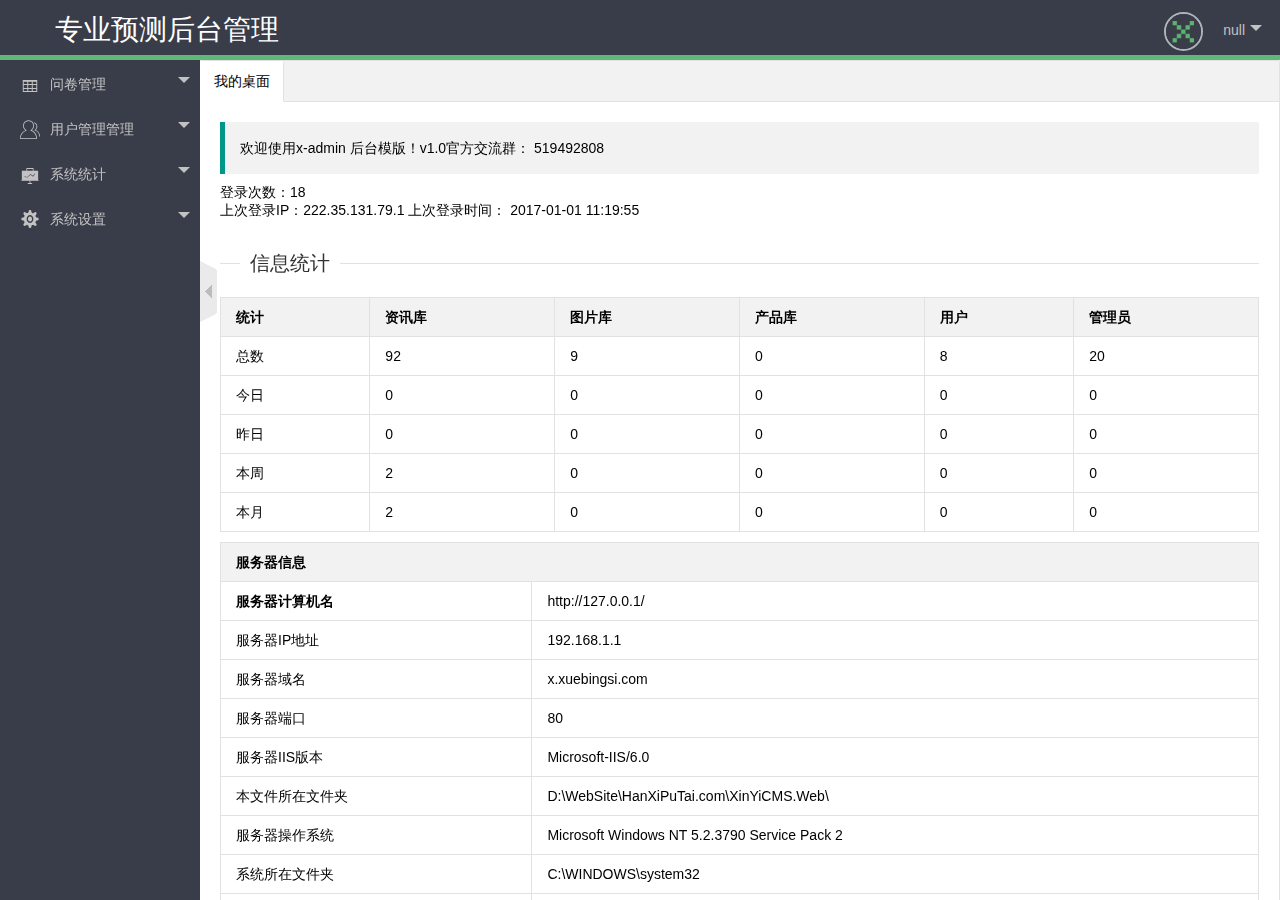
<file: src/main/resources/static/index.html>
<!DOCTYPE html>
<html>
    <head>
        <meta charset="utf-8">
        <title>
            专业预测后台管理
        </title>
        <meta name="renderer" content="webkit">
        <meta http-equiv="X-UA-Compatible" content="IE=edge,chrome=1">
        <meta name="viewport" content="width=device-width, initial-scale=1, maximum-scale=1">
        <link rel="shortcut icon" href="/favicon.ico" type="image/x-icon" />
        <meta name="apple-mobile-web-app-status-bar-style" content="black">
        <meta name="apple-mobile-web-app-capable" content="yes">
        <meta name="format-detection" content="telephone=no">
        <script type="text/javascript"src="./js/url.js"></script>
       <link rel="stylesheet" type="text/css" href="./newlayui/css/layui.css"media="all">
        
		<script src="./newlayui/layui.js"></script>
        <script src="http://libs.baidu.com/jquery/2.0.0/jquery.min.js"></script>
    
        <script src="https://code.jquery.com/jquery-3.1.1.min.js"></script>
        <link rel="stylesheet" href="./css/x-admin.css" media="all">
		
        <script>
        
      
		window.onload=function(){
		    var username = sessionStorage.getItem("username");
		    console.log(username);
            document.getElementById("user").innerHTML+=username;
		};

		
			
		

</script>
<script type="text/javascript">
   
	function loginOut(){
		layui.use('layer', function(){
			  var layer = layui.layer;
			  
			  layer.confirm("确认退出？",{btn: ['确认', '取消']},
					  function(index, layero){//确认按钮回调
				         
							$.ajax({
					            type: "GET",
					            url:   remoteUrl+"admin/loginOut" ,
					            data: {},
					            dataType: "json",
					            success: function(data){
					            	window.open("login.html","_self");
					            
					                
					            }
					        });
			  		  },
			  		function(index, layero){//取消按钮回调
			  			 
			  		  }
			  
			  
			  )
				
				
			  
			
			}); 
		
		}


</script>
    </head>
    <body>
        <div class="layui-layout layui-layout-admin">
            <div class="layui-header header header-demo">
                <div class="layui-main">
                    <a class="logo" href="./index.html">
                        专业预测后台管理
                    </a>
                    <ul class="layui-nav" lay-filter="">
                      <li class="layui-nav-item"><img src="./images/logo.png" class="layui-circle" style="border: 2px solid #A9B7B7;" width="35px" alt=""></li>
                      <li class="layui-nav-item">
                        <a href="javascript:;"id="user"></a>
                        <dl class="layui-nav-child"> <!-- 二级菜单 -->
                          <dd><a href="javascript:void(0)" onclick="loginOut()">退出</a></dd>
                        </dl>
                      </li>
                      <!-- <li class="layui-nav-item">
                        <a href="" title="消息">
                            <i class="layui-icon" style="top: 1px;">&#xe63a;</i>
                        </a>
                        </li> -->
                    
                    </ul>
                </div>
            </div>
            <div class="layui-side layui-bg-black x-side">
                <div class="layui-side-scroll">
                    <ul class="layui-nav layui-nav-tree site-demo-nav" lay-filter="side">





                        <li class="layui-nav-item">
                            <a class="javascript:;" href="javascript:;">
                                <i class="layui-icon" style="top: 3px;">&#xe62d;</i><cite>问卷管理</cite>
                            </a>
                            <dl class="layui-nav-child">

                                <dd class="">
                                    <a href="javascript:;" _href="./admin-list.html">
                                        <cite>问卷列表</cite>
                                    </a>
                                </dd>



                            </dl>
                        </li>
                       
                       
                        
                        
                         <li class="layui-nav-item">
                            <a class="javascript:;" href="javascript:;">
                                <i class="layui-icon" style="top: 3px;">&#xe770;</i><cite>用户管理管理</cite>
                            </a>
                            <dl class="layui-nav-child">

                                <dd class="">
                                    <a href="javascript:;" _href="./admin-lista0.html">
                                        <cite>普通用户</cite>
                                    </a>
                                </dd>
                            </dl>
                             <dl class="layui-nav-child">

                                 <dd class="">
                                     <a href="javascript:;" _href="./echarts2.html">
                                         <cite>管理员</cite>
                                     </a>
                                 </dd>
                             </dl>
                        </li>

                         
                        
                        
                        <li class="layui-nav-item">
                            <a class="javascript:;" href="javascript:;">
                                <i class="layui-icon" style="top: 3px;">&#xe629;</i><cite>系统统计</cite>
                            </a>
                            <dl class="layui-nav-child">
                                <dd class="">
                                    <a href="javascript:;" _href="./echarts1.html">
                                        <cite>拆线图</cite>
                                    </a>
                                </dd>
                                <dd class="">
                                    <a href="javascript:;" _href="./echarts2.html">
                                        <cite>柱状图</cite>
                                    </a>
                                </dd>
                                <dd class="">
                                    <a href="javascript:;" _href="./echarts3.html">
                                        <cite>地图</cite>
                                    </a>
                                </dd>
                                <dd class="">
                                    <a href="javascript:;" _href="./echarts4.html">
                                        <cite>饼图</cite>
                                    </a>
                                </dd>
                                <dd class="">
                                    <a href="javascript:;" _href="./echarts5.html">
                                        <cite>雷达图</cite>
                                    </a>
                                </dd>
                                <dd class="">
                                    <a href="javascript:;" _href="./echarts6.html">
                                        <cite>k线图</cite>
                                    </a>
                                </dd>
                                <dd class="">
                                    <a href="javascript:;" _href="./echarts7.html">
                                        <cite>热力图</cite>
                                    </a>
                                </dd>
                                <dd class="">
                                    <a href="javascript:;" _href="./echarts8.html">
                                        <cite>仪表图</cite>
                                    </a>
                                </dd>
                                <dd class="">
                                    <a href="http://echarts.baidu.com/examples.html" target="_blank" _href="./welcome.html">
                                        <cite>更多案例</cite>
                                    </a>
                                </dd>
                            </dl>
                        </li>
                        <li class="layui-nav-item">
                            <a class="javascript:;" href="javascript:;">
                                <i class="layui-icon" style="top: 3px;">&#xe614;</i><cite>系统设置</cite>
                            </a>
                            <dl class="layui-nav-child">
                                <dd class="">
                                    <a href="javascript:;" _href="./sys-set.html">
                                        <cite>系统设置</cite>
                                    </a>
                                </dd>
                                <dd class="">
                                    <a href="javascript:;" _href="./sys-data.html">
                                        <cite>数字字典</cite>
                                    </a>
                                </dd>
                                <dd class="">
                                    <a href="javascript:;" _href="./sys-shield.html">
                                        <cite>屏蔽词</cite>
                                    </a>
                                </dd>
                                <dd class="">
                                    <a href="javascript:;" _href="./sys-log.html">
                                        <cite>系统日志</cite>
                                    </a>
                                </dd>
                                <dd class="">
                                    <a href="javascript:;" _href="./sys-link.html">
                                        <cite>友情链接</cite>
                                    </a>
                                </dd>
                                <dd class="">
                                    <a href="javascript:;" _href="./sys-qq.html">
                                        <cite>第三方登录</cite>
                                    </a>
                                </dd>
                            </dl>
                        </li>
                        <li class="layui-nav-item" style="height: 30px; text-align: center">
                        </li>
                    </ul>
                </div>

            </div>
            <div class="layui-tab layui-tab-card site-demo-title x-main" lay-filter="x-tab" lay-allowclose="true">
                <div class="x-slide_left"></div>
                <ul class="layui-tab-title">
                    <li class="layui-this">
                        我的桌面
                        <i class="layui-icon layui-unselect layui-tab-close">ဆ</i>
                    </li>
                </ul>
                <div class="layui-tab-content site-demo site-demo-body">
                    <div class="layui-tab-item layui-show">
                        <iframe frameborder="0" src="./welcome.html" class="x-iframe"></iframe>
                    </div>
                </div>
            </div>
            <div class="site-mobile-shade">
            </div>
        </div>
        <script src="./lib/layui/layui.js" charset="utf-8"></script>
        <script src="./js/x-admin.js"></script>
        <script>
        var _hmt = _hmt || [];
        (function() {
          var hm = document.createElement("script");
          hm.src = "https://hm.baidu.com/hm.js?b393d153aeb26b46e9431fabaf0f6190";
          var s = document.getElementsByTagName("script")[0]; 
          s.parentNode.insertBefore(hm, s);
        })();
        </script>
    </body>
</html>
</file>
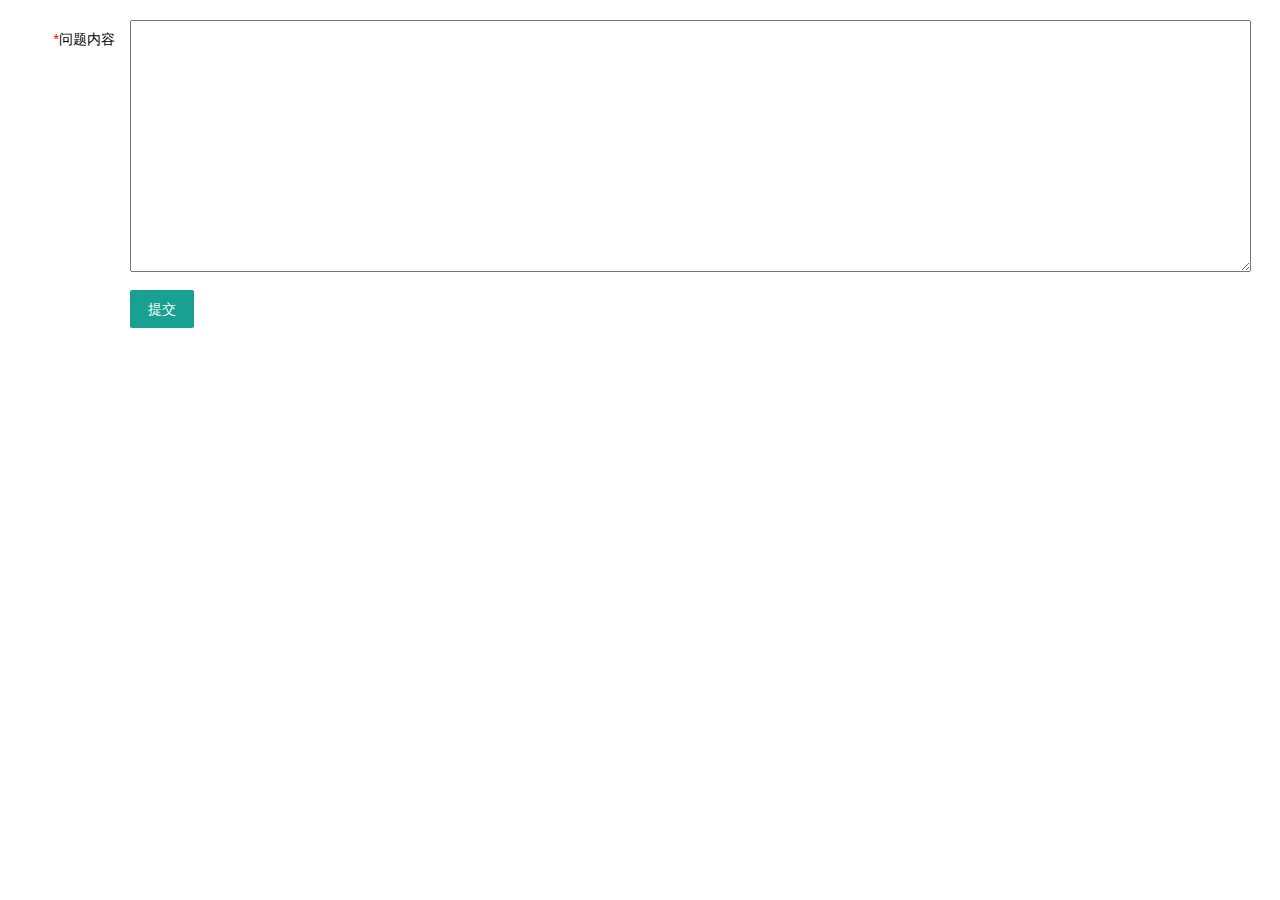
<file: src/main/resources/static/admin-add.html>
<!DOCTYPE html>
<html>

<head>
    <meta charset="utf-8">
    <title>
        X-admin v1.0
    </title>
    <meta name="renderer" content="webkit">
    <meta http-equiv="X-UA-Compatible" content="IE=edge,chrome=1">
    <meta name="viewport" content="width=device-width, initial-scale=1, maximum-scale=1">
    <meta name="apple-mobile-web-app-status-bar-style" content="black">
    <meta name="apple-mobile-web-app-capable" content="yes">
    <meta name="format-detection" content="telephone=no">
    <link rel="stylesheet" href="./css/x-admin.css" media="all">
    <script type="text/javascript"src="./js/url.js"></script>
</head>

<body>

<div class="x-body">
    <form class="layui-form">

        <input id="id" type="hidden" name="id">

        <div class="layui-form-item">
            <label for="question" class="layui-form-label">
                <span class="x-red">*</span>问题内容
            </label>
            <div class="layui-input-block">
                <textarea id="question"  name="question" type="text/plain" style="width:99%;height:250px"></textarea>
            </div>

        </div>
        <div class="layui-form-item">
            <label for="L_repass" class="layui-form-label">
            </label>
            <button  class="layui-btn" lay-filter="save" lay-submit="">
                提交
            </button>
        </div>
    </form>
</div>
<script src="./lib/layui/layui.js" charset="utf-8">
</script>
<script src="./js/x-layui.js" charset="utf-8">
</script>
<script>
    layui.use(['form','layer'], function(){
        $ = layui.jquery;
        var form = layui.form()
            ,layer = layui.layer;



        //监听提交
        form.on('submit(save)', function(data){

            $.ajax({
                type: "POST",
                url:  remoteUrl+"/admin/insertQuestion",
                contentType:"application/json;charset=utf-8",
                data: JSON.stringify(data.field),
                dataType: "json",
                success: function(res){

                    if(res.code==200) {
                        layer.alert("添加成功", {icon: 6},function () {
                            var table=parent.layui.table;
                            table.reload('admin-list', {
                                url:remoteUrl+"/admin/getQuestions"
                                ,where: {
                                    name:$("#flag").attr("name")
                                }
                            });
                            // 获得frame索引
                            var index = parent.layer.getFrameIndex(window.name);
                            //关闭当前frame
                            parent.layer.close(index);
                        });
                    }
                    else {
                        layer.alert(res.msg,function () {
                            // 获得frame索引
                            var index = parent.layer.getFrameIndex(window.name);
                            //关闭当前frame
                            parent.layer.close(index);
                        });
                    }
                }
            });
            return false;
        });


    });
</script>
<script>
    var _hmt = _hmt || [];
    (function() {
        var hm = document.createElement("script");
        hm.src = "https://hm.baidu.com/hm.js?b393d153aeb26b46e9431fabaf0f6190";
        var s = document.getElementsByTagName("script")[0];
        s.parentNode.insertBefore(hm, s);
    })();
</script>
</body>

</html>
</file>
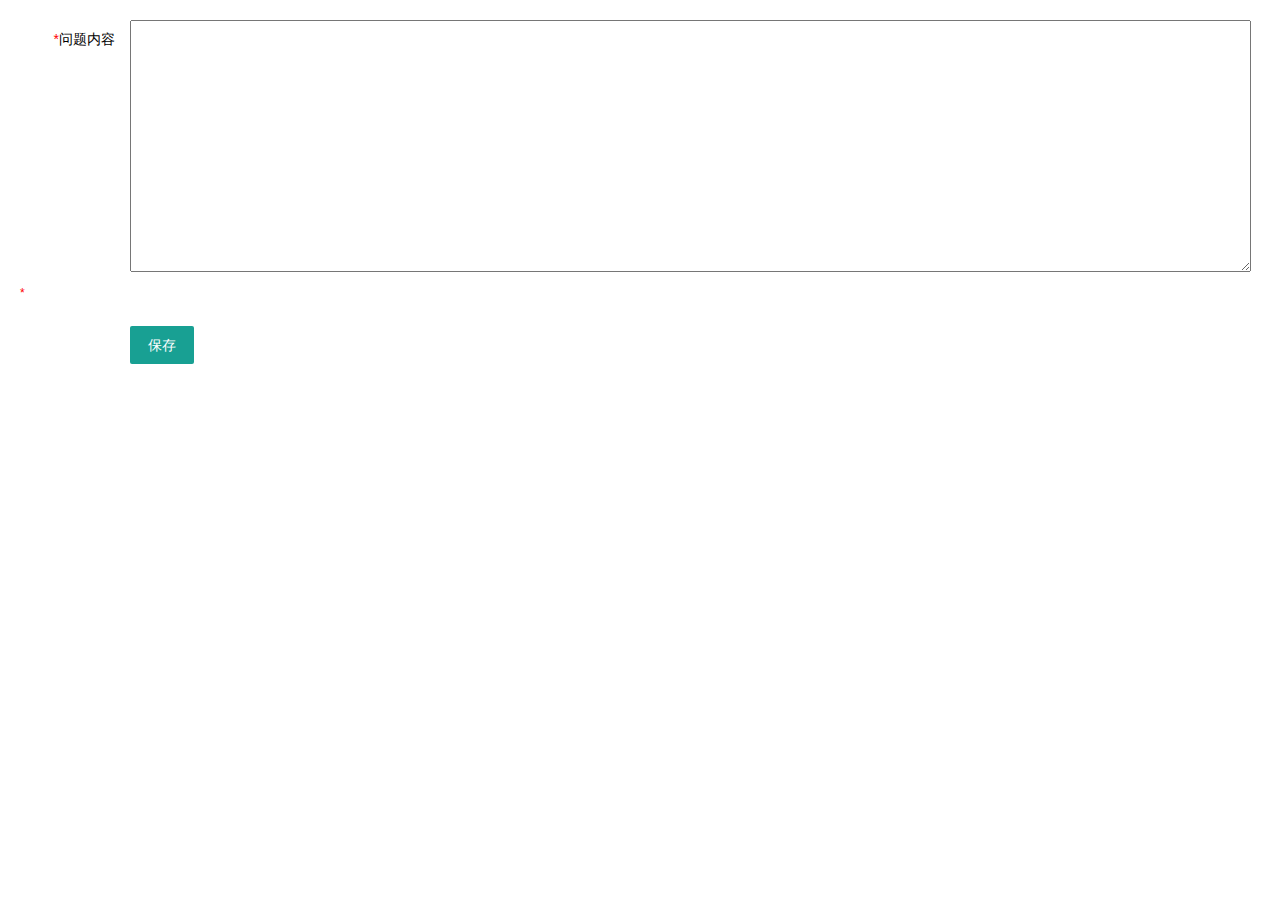
<file: src/main/resources/static/admin-edit.html>
<!DOCTYPE html>
<html>
    
    <head>
        <meta charset="utf-8">
        <title>
            X-admin v1.0
        </title>
        <meta name="renderer" content="webkit">
        <meta http-equiv="X-UA-Compatible" content="IE=edge,chrome=1">
        <meta name="viewport" content="width=device-width, initial-scale=1, maximum-scale=1">
        <meta name="apple-mobile-web-app-status-bar-style" content="black">
        <meta name="apple-mobile-web-app-capable" content="yes">
        <meta name="format-detection" content="telephone=no">
        <link rel="stylesheet" href="./css/x-admin.css" media="all">
        <script type="text/javascript"src="./js/url.js"></script>
    </head>
    
    <body>

        <div class="x-body">
            <form class="layui-form">

                <input id="id" type="hidden" name="id">


                <div class="layui-form-item">
                    <label for="question" class="layui-form-label">
                        <span class="x-red">*</span>问题内容
                    </label>
                    <div class="layui-input-block">
                        <textarea id="question"  name="question" type="text/plain" style="width:99%;height:250px"></textarea>
                    </div>
                    <div class="layui-form-mid layui-word-aux">
                        <span class="x-red">*</span>
                    </div>
                </div>


                


                <div class="layui-form-item">
                    <label for="L_repass" class="layui-form-label">
                    </label>
                    <button  class="layui-btn" lay-filter="save" lay-submit="">
                        保存
                    </button>
                </div>
            </form>
        </div>
        <script src="./lib/layui/layui.js" charset="utf-8">
        </script>
        <script src="./js/x-layui.js" charset="utf-8">
        </script>
        <script>
            layui.use(['form','layer'], function(){
                $ = layui.jquery;
                var form = layui.form()
                    ,layer = layui.layer;
              //监听提交
              form.on('submit(save)', function(data){
                  $.ajax({
                      type: "POST",
                      url:  remoteUrl+"/admin/updateQuestion",
                      contentType:"application/json;charset=utf-8",
                      data: JSON.stringify(data.field),
                      dataType: "json",
                      success: function(res){

                          if(res.code==200) {
                              layer.alert("修改成功", {icon: 6},function () {
                                  var table=parent.layui.table;
                                  table.reload('admin-list', {
                                      url:remoteUrl+"admin/getQuestions"
                                      ,where: {
                                          name:$("#flag").attr("name")
                                      }
                                  });
                                  // 获得frame索引
                                  var index = parent.layer.getFrameIndex(window.name);
                                  //关闭当前frame
                                  parent.layer.close(index);
                              });
                          }
                          else {
                              layer.alert(res.msg,function () {
                                  // 获得frame索引
                                  var index = parent.layer.getFrameIndex(window.name);
                                  //关闭当前frame
                                  parent.layer.close(index);
                              });
                          }
                      }
                  });
                  return false;
              });
            });
              
              

        </script>
        <script>
        var _hmt = _hmt || [];
        (function() {
          var hm = document.createElement("script");
          hm.src = "https://hm.baidu.com/hm.js?b393d153aeb26b46e9431fabaf0f6190";
          var s = document.getElementsByTagName("script")[0]; 
          s.parentNode.insertBefore(hm, s);
        })();
        </script>
    </body>

</html>
</file>
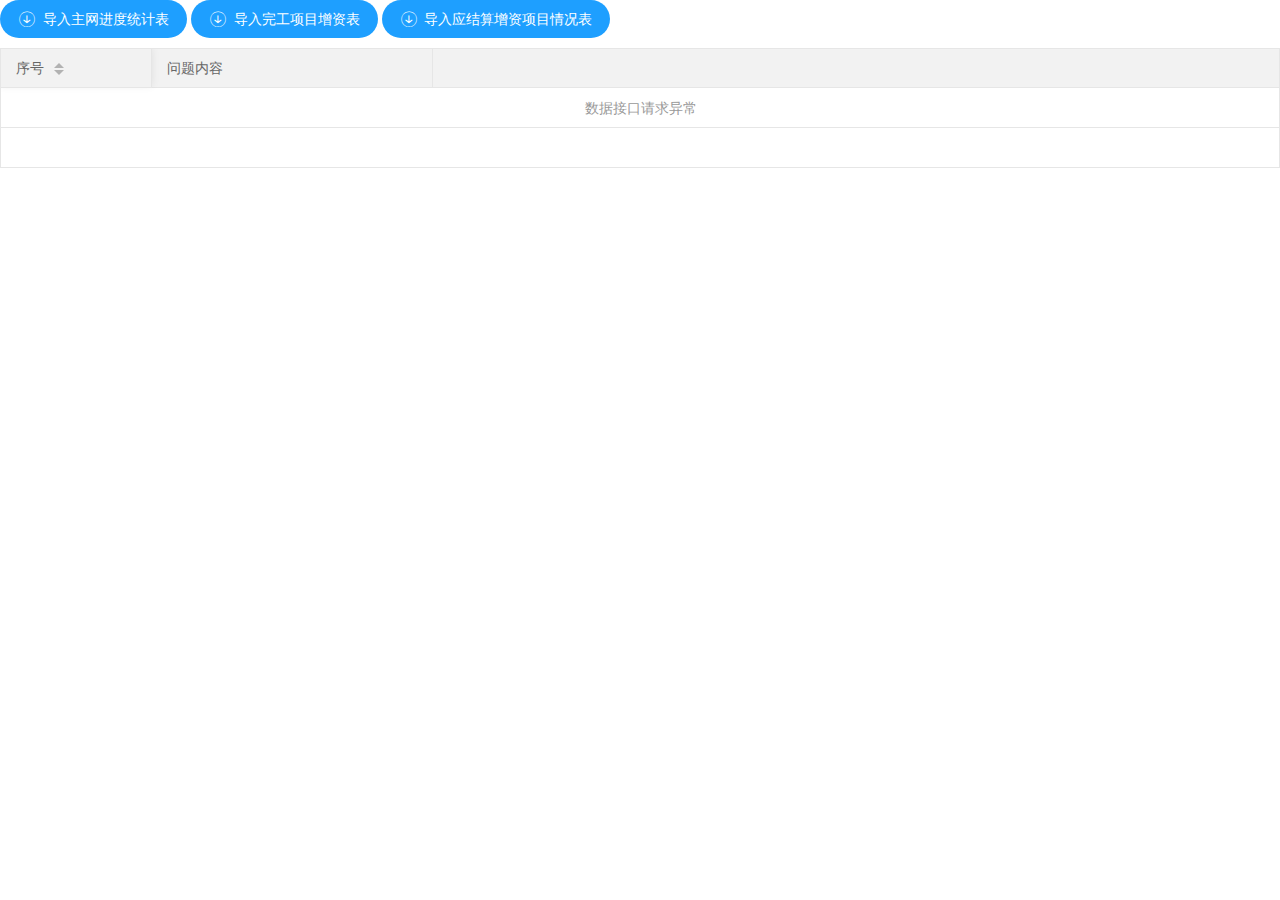
<file: src/main/resources/static/admin-lista0.html>
<!DOCTYPE html>
<html>
<head>
  <meta charset="utf-8">
  <title>layui</title>
  <meta name="renderer" content="webkit">
  <meta http-equiv="X-UA-Compatible" content="IE=edge,chrome=1">
  <meta name="viewport" content="width=device-width, initial-scale=1, maximum-scale=1">
  <link rel="stylesheet" type="text/css" href="./newlayui/css/layui.css"media="all">
<script src="./newlayui/layui.js"></script>
 <script type="text/javascript"src="./js/url.js"></script>
  <!-- 注意：如果你直接复制所有代码到本地，上述css路径需要改成你本地的 -->
    <script>
	function exportPoint() {
		window.location.href=remoteUrl+"project/exportworkPoint.do"
	
		
	}

</script>
<script>
layui.use('upload', function(){
  var upload = layui.upload;
  var layer = layui.layer;
  //执行实例
  var uploadInst = upload.render({
    elem: '#uploadExcel' //绑定元素
   
   ,before: function(obj){ //obj参数包含的信息，跟 choose回调完全一致，可参见上文。
    		 layer.load(); //上传loading
    }
/*     ,before:function(obj){
    	layer.load(
    		2,
    		{shade:false};)
    } */
    ,url: remoteUrl+'oriMilestone/import.do' //上传接口
    ,accept: 'file' //普通文件
    ,multiple: true
    ,done: function(res){
      layer.closeAll('loading'); //关闭loading
      if(res.code==0){
    	  layer.alert("导入成功");
          reload();
      }else{
    	  layer.alert("导入失败，确认选择excel文件正确");
      }
      
    	 
    }
    ,error: function(){
    	 layer.closeAll('loading'); //关闭loading
      layer.alert("导入失败，请确认选的是excel文件")
    }
  });
  var uploadInst = upload.render({
	    elem: '#uploadExcel2' //绑定元素
	   
	   ,before: function(obj){ //obj参数包含的信息，跟 choose回调完全一致，可参见上文。
	    		 layer.load(); //上传loading
	    }
	/*     ,before:function(obj){
	    	layer.load(
	    		2,
	    		{shade:false};)
	    } */
	    ,url: remoteUrl+'mainbuild/imports.do' //上传接口
	    ,accept: 'file' //普通文件
	    ,multiple: true
	    ,done: function(res){
	      layer.closeAll('loading'); //关闭loading
	      if(res.code==0){
	    	  layer.alert("导入成功");
	          reload();
	      }else{
	    	  layer.alert("导入失败，确认选择excel文件正确");
	      }
	      
	    	 
	    }
	    ,error: function(){
	    	 layer.closeAll('loading'); //关闭loading
	      layer.alert("导入失败，请确认选的是excel文件")
	    }
	  });

  var uploadInst = upload.render({
	    elem: '#uploadExcel3' //绑定元素
	   
	   ,before: function(obj){ //obj参数包含的信息，跟 choose回调完全一致，可参见上文。
	    		 layer.load(); //上传loading
	    }
	/*     ,before:function(obj){
	    	layer.load(
	    		2,
	    		{shade:false};)
	    } */
	    ,url: remoteUrl+'mainbuild/importe.do' //上传接口
	    ,accept: 'file' //普通文件
	    ,multiple: true
	    ,done: function(res){
	      layer.closeAll('loading'); //关闭loading
	      if(res.code==0){
	    	  layer.alert("导入成功");
	          reload();
	      }else{
	    	  layer.alert("导入失败，确认选择excel文件正确");
	      }
	      
	    	 
	    }
	    ,error: function(){
	    	 layer.closeAll('loading'); //关闭loading
	      layer.alert("导入失败，请确认选的是excel文件")
	    }
	  });
});
</script>
</head>
<body> 
<button class="layui-btn layui-btn-normal  layui-btn-radius" onclick="importEXcel()"id="uploadExcel">
  <i class="layui-icon">&#xe601;</i> 导入主网进度统计表
</button>
<button class="layui-btn layui-btn-normal  layui-btn-radius" onclick="importEXcel2()"id="uploadExcel2">
  <i class="layui-icon">&#xe601;</i> 导入完工项目增资表
</button>

<button class="layui-btn layui-btn-normal  layui-btn-radius" onclick="importEXcel3()"id="uploadExcel3">
  <i class="layui-icon">&#xe601;</i> 导入应结算增资项目情况表
</button>


 
<table class="layui-hide" id="demo" ></table> 
               
          

<!-- 注意：如果你直接复制所有代码到本地，上述js路径需要改成你本地的 -->
<script>
function reload() {
	 var table = layui.table;
	    table.reload('demo', {
	    	  url: remoteUrl+'milestone/milepoint.do'
	    	  ,where: {} //设定异步数据接口的额外参数
	    	  //,height: 300
	    	})
	
};

layui.use('table', function(){
  var table = layui.table;
  
  //方法级渲染
  table.render({
    elem: '#demo'
    ,url: remoteUrl+'admin/getQuestions' //数据接口
    ,page: true
    ,limits:['10']
    	 ,cols: [[ //表头
    		 {field: 'id', title: '序号', width:150, sort: true, fixed: 'left'}
    	     
    	      ,{field: 'question', title: '问题内容', width:280}
    	      
    	    ]]
    ,id: 'demo'
   
  
  });
  
  var $ = layui.$, active = {
    reload: function(){
      var demoReload = $('#demoReload');
      
      //执行重载
      table.reload('demo', {
      
        where: {
          key: {
            id: demoReload.val()
          }
        }
      });
    }
  };
  
  $('.demoTable .layui-btn').on('click', function(){
    var type = $(this).data('type');
    active[type] ? active[type].call(this) : '';
  });
});
</script>

</body>
</html>
</file>
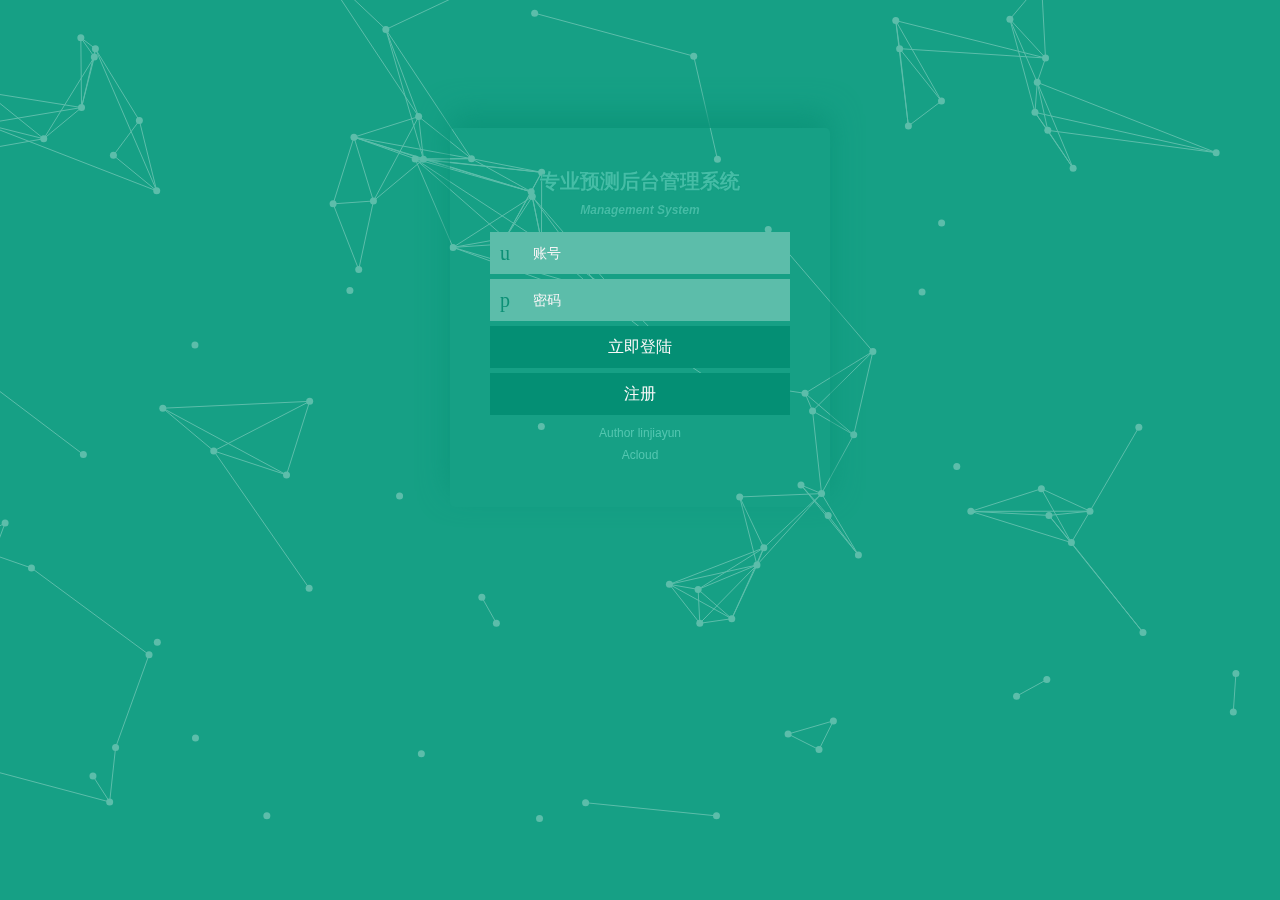
<file: src/main/resources/static/login.html>
<!DOCTYPE html>
<html>
<head>
<meta charset="utf-8"/>
<title>后台登录</title>
<meta name="author" content="DeathGhost" />
<link rel="stylesheet" type="text/css" href="./css/style.css" tppabs="css/style.css" />
<script type="text/javascript"src="./js/url.js"></script>
<style>
body{height:100%;background:#16a085;overflow:hidden;}
canvas{z-index:-1;position:absolute;}
</style>
<script src="./js/jquery.js"></script>
<script src="https://code.jquery.com/jquery-3.1.1.min.js"></script>
<script src="./js/verificationNumbers.js" tppabs="js/verificationNumbers.js"></script>
<script src="./js/Particleground.js" tppabs="js/Particleground.js"></script>
<link rel="stylesheet" type="text/css" href="./newlayui/css/layui.css"media="all">
<script src="./newlayui/layui.js"></script>

<script>
$(document).ready(function() {
  //粒子背景特效
  $('body').particleground({
    dotColor: '#5cbdaa',
    lineColor: '#5cbdaa'
  });
  //验证码
  createCode();
  //测试提交，对接程序删除即可
  $(".submit_btn").click(function(){
	  location.href="javascrpt:;"/*tpa=http://***index.html*/;
	  });
});
</script>
</head>
<body>
<dl class="admin_login">
 <dt>
  <strong>专业预测后台管理系统</strong>
  <em>Management System</em>
 </dt>
 <dd class="user_icon">
  <input type="text" placeholder="账号" class="login_txtbx" id="userName"/>
 </dd>
 <dd class="pwd_icon">
  <input type="password" placeholder="密码" class="login_txtbx" id="password"/>
 </dd>

 <dd>
  <input type="button" value="立即登陆" class="submit_btn" onclick="put();"/>
 </dd>
 <dd>
  <input type="button" value="注册" class="submit_btn" onclick="location.href='register.html';"/>
 </dd>
 <dd>
  <p>Author linjiayun</p>
  <p>Acloud</p>
 </dd>
</dl>
</body>
</html>
</file>
<file: src/main/resources/static/newlayui/css/layui.css>
/** layui-v2.3.0 MIT License By https://www.layui.com */
 .layui-inline,img{display:inline-block;vertical-align:middle}.layui-rate,li{list-style:none}h1,h2,h3,h4,h5,h6{font-weight:400}.layui-edge,.layui-header,.layui-inline,.layui-main{position:relative}.layui-btn,.layui-edge,.layui-inline,img{vertical-align:middle}.layui-btn,.layui-disabled,.layui-icon,.layui-unselect{-webkit-user-select:none;-ms-user-select:none;-moz-user-select:none}blockquote,body,button,dd,div,dl,dt,form,h1,h2,h3,h4,h5,h6,input,li,ol,p,pre,td,textarea,th,ul{margin:0;padding:0;-webkit-tap-highlight-color:rgba(0,0,0,0)}a:active,a:hover{outline:0}img{border:none}table{border-collapse:collapse;border-spacing:0}h4,h5,h6{font-size:100%}button,input,optgroup,option,select,textarea{font-family:inherit;font-size:inherit;font-style:inherit;font-weight:inherit;outline:0}pre{white-space:pre-wrap;white-space:-moz-pre-wrap;white-space:-pre-wrap;white-space:-o-pre-wrap;word-wrap:break-word}body{line-height:24px;font:14px Helvetica Neue,Helvetica,PingFang SC,\5FAE\8F6F\96C5\9ED1,Tahoma,Arial,sans-serif}hr{height:1px;margin:10px 0;border:0;clear:both}a{color:#333;text-decoration:none}a:hover{color:#777}a cite{font-style:normal;*cursor:pointer}.layui-border-box,.layui-border-box *{box-sizing:border-box}.layui-box,.layui-box *{box-sizing:content-box}.layui-clear{clear:both;*zoom:1}.layui-clear:after{content:'\20';clear:both;*zoom:1;display:block;height:0}.layui-inline{*display:inline;*zoom:1}.layui-edge{display:inline-block;width:0;height:0;border-width:6px;border-style:dashed;border-color:transparent;overflow:hidden}.layui-edge-top{top:-4px;border-bottom-color:#999;border-bottom-style:solid}.layui-edge-right{border-left-color:#999;border-left-style:solid}.layui-edge-bottom{top:2px;border-top-color:#999;border-top-style:solid}.layui-edge-left{border-right-color:#999;border-right-style:solid}.layui-elip{text-overflow:ellipsis;overflow:hidden;white-space:nowrap}.layui-disabled,.layui-disabled:hover{color:#d2d2d2!important;cursor:not-allowed!important}.layui-circle{border-radius:100%}.layui-show{display:block!important}.layui-hide{display:none!important}@font-face{font-family:layui-icon;src:url(../font/iconfont.eot?v=230);src:url(../font/iconfont.eot?v=230#iefix) format('embedded-opentype'),url(../font/iconfont.svg?v=230#iconfont) format('svg'),url(../font/iconfont.woff?v=230) format('woff'),url(../font/iconfont.ttf?v=230) format('truetype')}.layui-icon{font-family:layui-icon!important;font-size:16px;font-style:normal;-webkit-font-smoothing:antialiased;-moz-osx-font-smoothing:grayscale}.layui-icon-reply-fill:before{content:"\e611"}.layui-icon-set-fill:before{content:"\e614"}.layui-icon-menu-fill:before{content:"\e60f"}.layui-icon-search:before{content:"\e615"}.layui-icon-share:before{content:"\e641"}.layui-icon-set-sm:before{content:"\e620"}.layui-icon-engine:before{content:"\e628"}.layui-icon-close:before{content:"\1006"}.layui-icon-close-fill:before{content:"\1007"}.layui-icon-chart-screen:before{content:"\e629"}.layui-icon-star:before{content:"\e600"}.layui-icon-circle-dot:before{content:"\e617"}.layui-icon-chat:before{content:"\e606"}.layui-icon-release:before{content:"\e609"}.layui-icon-list:before{content:"\e60a"}.layui-icon-chart:before{content:"\e62c"}.layui-icon-ok-circle:before{content:"\1005"}.layui-icon-layim-theme:before{content:"\e61b"}.layui-icon-table:before{content:"\e62d"}.layui-icon-right:before{content:"\e602"}.layui-icon-left:before{content:"\e603"}.layui-icon-cart-simple:before{content:"\e698"}.layui-icon-face-cry:before{content:"\e69c"}.layui-icon-face-smile:before{content:"\e6af"}.layui-icon-survey:before{content:"\e6b2"}.layui-icon-tree:before{content:"\e62e"}.layui-icon-upload-circle:before{content:"\e62f"}.layui-icon-add-circle:before{content:"\e61f"}.layui-icon-download-circle:before{content:"\e601"}.layui-icon-templeate-1:before{content:"\e630"}.layui-icon-util:before{content:"\e631"}.layui-icon-face-surprised:before{content:"\e664"}.layui-icon-edit:before{content:"\e642"}.layui-icon-speaker:before{content:"\e645"}.layui-icon-down:before{content:"\e61a"}.layui-icon-file:before{content:"\e621"}.layui-icon-layouts:before{content:"\e632"}.layui-icon-rate-half:before{content:"\e6c9"}.layui-icon-add-circle-fine:before{content:"\e608"}.layui-icon-prev-circle:before{content:"\e633"}.layui-icon-read:before{content:"\e705"}.layui-icon-404:before{content:"\e61c"}.layui-icon-carousel:before{content:"\e634"}.layui-icon-help:before{content:"\e607"}.layui-icon-code-circle:before{content:"\e635"}.layui-icon-water:before{content:"\e636"}.layui-icon-username:before{content:"\e66f"}.layui-icon-find-fill:before{content:"\e670"}.layui-icon-about:before{content:"\e60b"}.layui-icon-location:before{content:"\e715"}.layui-icon-up:before{content:"\e619"}.layui-icon-pause:before{content:"\e651"}.layui-icon-date:before{content:"\e637"}.layui-icon-layim-uploadfile:before{content:"\e61d"}.layui-icon-delete:before{content:"\e640"}.layui-icon-play:before{content:"\e652"}.layui-icon-top:before{content:"\e604"}.layui-icon-friends:before{content:"\e612"}.layui-icon-refresh-3:before{content:"\e9aa"}.layui-icon-ok:before{content:"\e605"}.layui-icon-layer:before{content:"\e638"}.layui-icon-face-smile-fine:before{content:"\e60c"}.layui-icon-dollar:before{content:"\e659"}.layui-icon-group:before{content:"\e613"}.layui-icon-layim-download:before{content:"\e61e"}.layui-icon-picture-fine:before{content:"\e60d"}.layui-icon-link:before{content:"\e64c"}.layui-icon-diamond:before{content:"\e735"}.layui-icon-log:before{content:"\e60e"}.layui-icon-rate-solid:before{content:"\e67a"}.layui-icon-fonts-del:before{content:"\e64f"}.layui-icon-unlink:before{content:"\e64d"}.layui-icon-fonts-clear:before{content:"\e639"}.layui-icon-triangle-r:before{content:"\e623"}.layui-icon-circle:before{content:"\e63f"}.layui-icon-radio:before{content:"\e643"}.layui-icon-align-center:before{content:"\e647"}.layui-icon-align-right:before{content:"\e648"}.layui-icon-align-left:before{content:"\e649"}.layui-icon-loading-1:before{content:"\e63e"}.layui-icon-return:before{content:"\e65c"}.layui-icon-fonts-strong:before{content:"\e62b"}.layui-icon-upload:before{content:"\e67c"}.layui-icon-dialogue:before{content:"\e63a"}.layui-icon-video:before{content:"\e6ed"}.layui-icon-headset:before{content:"\e6fc"}.layui-icon-cellphone-fine:before{content:"\e63b"}.layui-icon-add-1:before{content:"\e654"}.layui-icon-face-smile-b:before{content:"\e650"}.layui-icon-fonts-html:before{content:"\e64b"}.layui-icon-form:before{content:"\e63c"}.layui-icon-cart:before{content:"\e657"}.layui-icon-camera-fill:before{content:"\e65d"}.layui-icon-tabs:before{content:"\e62a"}.layui-icon-fonts-code:before{content:"\e64e"}.layui-icon-fire:before{content:"\e756"}.layui-icon-set:before{content:"\e716"}.layui-icon-fonts-u:before{content:"\e646"}.layui-icon-triangle-d:before{content:"\e625"}.layui-icon-tips:before{content:"\e702"}.layui-icon-picture:before{content:"\e64a"}.layui-icon-more-vertical:before{content:"\e671"}.layui-icon-flag:before{content:"\e66c"}.layui-icon-loading:before{content:"\e63d"}.layui-icon-fonts-i:before{content:"\e644"}.layui-icon-refresh-1:before{content:"\e666"}.layui-icon-rmb:before{content:"\e65e"}.layui-icon-home:before{content:"\e68e"}.layui-icon-user:before{content:"\e770"}.layui-icon-notice:before{content:"\e667"}.layui-icon-login-weibo:before{content:"\e675"}.layui-icon-voice:before{content:"\e688"}.layui-icon-upload-drag:before{content:"\e681"}.layui-icon-login-qq:before{content:"\e676"}.layui-icon-snowflake:before{content:"\e6b1"}.layui-icon-file-b:before{content:"\e655"}.layui-icon-template:before{content:"\e663"}.layui-icon-auz:before{content:"\e672"}.layui-icon-console:before{content:"\e665"}.layui-icon-app:before{content:"\e653"}.layui-icon-prev:before{content:"\e65a"}.layui-icon-website:before{content:"\e7ae"}.layui-icon-next:before{content:"\e65b"}.layui-icon-component:before{content:"\e857"}.layui-icon-more:before{content:"\e65f"}.layui-icon-login-wechat:before{content:"\e677"}.layui-icon-shrink-right:before{content:"\e668"}.layui-icon-spread-left:before{content:"\e66b"}.layui-icon-camera:before{content:"\e660"}.layui-icon-note:before{content:"\e66e"}.layui-icon-refresh:before{content:"\e669"}.layui-icon-female:before{content:"\e661"}.layui-icon-male:before{content:"\e662"}.layui-icon-password:before{content:"\e673"}.layui-icon-senior:before{content:"\e674"}.layui-icon-theme:before{content:"\e66a"}.layui-icon-tread:before{content:"\e6c5"}.layui-icon-praise:before{content:"\e6c6"}.layui-icon-star-fill:before{content:"\e658"}.layui-icon-rate:before{content:"\e67b"}.layui-icon-template-1:before{content:"\e656"}.layui-icon-vercode:before{content:"\e679"}.layui-icon-cellphone:before{content:"\e678"}.layui-icon-screen-full:before{content:"\e622"}.layui-icon-screen-restore:before{content:"\e758"}.layui-main{width:1140px;margin:0 auto}.layui-header{z-index:1000;height:60px}.layui-header a:hover{transition:all .5s;-webkit-transition:all .5s}.layui-side{position:fixed;left:0;top:0;bottom:0;z-index:999;width:200px;overflow-x:hidden}.layui-side-scroll{position:relative;width:220px;height:100%;overflow-x:hidden}.layui-body{position:absolute;left:200px;right:0;top:0;bottom:0;z-index:998;width:auto;overflow:hidden;overflow-y:auto;box-sizing:border-box}.layui-layout-body{overflow:hidden}.layui-layout-admin .layui-header{background-color:#23262E}.layui-layout-admin .layui-side{top:60px;width:200px;overflow-x:hidden}.layui-layout-admin .layui-body{top:60px;bottom:44px}.layui-layout-admin .layui-main{width:auto;margin:0 15px}.layui-layout-admin .layui-footer{position:fixed;left:200px;right:0;bottom:0;height:44px;line-height:44px;padding:0 15px;background-color:#eee}.layui-layout-admin .layui-logo{position:absolute;left:0;top:0;width:200px;height:100%;line-height:60px;text-align:center;color:#009688;font-size:16px}.layui-layout-admin .layui-header .layui-nav{background:0 0}.layui-layout-left{position:absolute!important;left:200px;top:0}.layui-layout-right{position:absolute!important;right:0;top:0}.layui-container{position:relative;margin:0 auto;padding:0 15px;box-sizing:border-box}.layui-fluid{position:relative;margin:0 auto;padding:0 15px}.layui-row:after,.layui-row:before{content:'';display:block;clear:both}.layui-col-lg1,.layui-col-lg10,.layui-col-lg11,.layui-col-lg12,.layui-col-lg2,.layui-col-lg3,.layui-col-lg4,.layui-col-lg5,.layui-col-lg6,.layui-col-lg7,.layui-col-lg8,.layui-col-lg9,.layui-col-md1,.layui-col-md10,.layui-col-md11,.layui-col-md12,.layui-col-md2,.layui-col-md3,.layui-col-md4,.layui-col-md5,.layui-col-md6,.layui-col-md7,.layui-col-md8,.layui-col-md9,.layui-col-sm1,.layui-col-sm10,.layui-col-sm11,.layui-col-sm12,.layui-col-sm2,.layui-col-sm3,.layui-col-sm4,.layui-col-sm5,.layui-col-sm6,.layui-col-sm7,.layui-col-sm8,.layui-col-sm9,.layui-col-xs1,.layui-col-xs10,.layui-col-xs11,.layui-col-xs12,.layui-col-xs2,.layui-col-xs3,.layui-col-xs4,.layui-col-xs5,.layui-col-xs6,.layui-col-xs7,.layui-col-xs8,.layui-col-xs9{position:relative;display:block;box-sizing:border-box}.layui-col-xs1,.layui-col-xs10,.layui-col-xs11,.layui-col-xs12,.layui-col-xs2,.layui-col-xs3,.layui-col-xs4,.layui-col-xs5,.layui-col-xs6,.layui-col-xs7,.layui-col-xs8,.layui-col-xs9{float:left}.layui-col-xs1{width:8.33333333%}.layui-col-xs2{width:16.66666667%}.layui-col-xs3{width:25%}.layui-col-xs4{width:33.33333333%}.layui-col-xs5{width:41.66666667%}.layui-col-xs6{width:50%}.layui-col-xs7{width:58.33333333%}.layui-col-xs8{width:66.66666667%}.layui-col-xs9{width:75%}.layui-col-xs10{width:83.33333333%}.layui-col-xs11{width:91.66666667%}.layui-col-xs12{width:100%}.layui-col-xs-offset1{margin-left:8.33333333%}.layui-col-xs-offset2{margin-left:16.66666667%}.layui-col-xs-offset3{margin-left:25%}.layui-col-xs-offset4{margin-left:33.33333333%}.layui-col-xs-offset5{margin-left:41.66666667%}.layui-col-xs-offset6{margin-left:50%}.layui-col-xs-offset7{margin-left:58.33333333%}.layui-col-xs-offset8{margin-left:66.66666667%}.layui-col-xs-offset9{margin-left:75%}.layui-col-xs-offset10{margin-left:83.33333333%}.layui-col-xs-offset11{margin-left:91.66666667%}.layui-col-xs-offset12{margin-left:100%}@media screen and (max-width:768px){.layui-hide-xs{display:none!important}.layui-show-xs-block{display:block!important}.layui-show-xs-inline{display:inline!important}.layui-show-xs-inline-block{display:inline-block!important}}@media screen and (min-width:768px){.layui-container{width:750px}.layui-hide-sm{display:none!important}.layui-show-sm-block{display:block!important}.layui-show-sm-inline{display:inline!important}.layui-show-sm-inline-block{display:inline-block!important}.layui-col-sm1,.layui-col-sm10,.layui-col-sm11,.layui-col-sm12,.layui-col-sm2,.layui-col-sm3,.layui-col-sm4,.layui-col-sm5,.layui-col-sm6,.layui-col-sm7,.layui-col-sm8,.layui-col-sm9{float:left}.layui-col-sm1{width:8.33333333%}.layui-col-sm2{width:16.66666667%}.layui-col-sm3{width:25%}.layui-col-sm4{width:33.33333333%}.layui-col-sm5{width:41.66666667%}.layui-col-sm6{width:50%}.layui-col-sm7{width:58.33333333%}.layui-col-sm8{width:66.66666667%}.layui-col-sm9{width:75%}.layui-col-sm10{width:83.33333333%}.layui-col-sm11{width:91.66666667%}.layui-col-sm12{width:100%}.layui-col-sm-offset1{margin-left:8.33333333%}.layui-col-sm-offset2{margin-left:16.66666667%}.layui-col-sm-offset3{margin-left:25%}.layui-col-sm-offset4{margin-left:33.33333333%}.layui-col-sm-offset5{margin-left:41.66666667%}.layui-col-sm-offset6{margin-left:50%}.layui-col-sm-offset7{margin-left:58.33333333%}.layui-col-sm-offset8{margin-left:66.66666667%}.layui-col-sm-offset9{margin-left:75%}.layui-col-sm-offset10{margin-left:83.33333333%}.layui-col-sm-offset11{margin-left:91.66666667%}.layui-col-sm-offset12{margin-left:100%}}@media screen and (min-width:992px){.layui-container{width:970px}.layui-hide-md{display:none!important}.layui-show-md-block{display:block!important}.layui-show-md-inline{display:inline!important}.layui-show-md-inline-block{display:inline-block!important}.layui-col-md1,.layui-col-md10,.layui-col-md11,.layui-col-md12,.layui-col-md2,.layui-col-md3,.layui-col-md4,.layui-col-md5,.layui-col-md6,.layui-col-md7,.layui-col-md8,.layui-col-md9{float:left}.layui-col-md1{width:8.33333333%}.layui-col-md2{width:16.66666667%}.layui-col-md3{width:25%}.layui-col-md4{width:33.33333333%}.layui-col-md5{width:41.66666667%}.layui-col-md6{width:50%}.layui-col-md7{width:58.33333333%}.layui-col-md8{width:66.66666667%}.layui-col-md9{width:75%}.layui-col-md10{width:83.33333333%}.layui-col-md11{width:91.66666667%}.layui-col-md12{width:100%}.layui-col-md-offset1{margin-left:8.33333333%}.layui-col-md-offset2{margin-left:16.66666667%}.layui-col-md-offset3{margin-left:25%}.layui-col-md-offset4{margin-left:33.33333333%}.layui-col-md-offset5{margin-left:41.66666667%}.layui-col-md-offset6{margin-left:50%}.layui-col-md-offset7{margin-left:58.33333333%}.layui-col-md-offset8{margin-left:66.66666667%}.layui-col-md-offset9{margin-left:75%}.layui-col-md-offset10{margin-left:83.33333333%}.layui-col-md-offset11{margin-left:91.66666667%}.layui-col-md-offset12{margin-left:100%}}@media screen and (min-width:1200px){.layui-container{width:1170px}.layui-hide-lg{display:none!important}.layui-show-lg-block{display:block!important}.layui-show-lg-inline{display:inline!important}.layui-show-lg-inline-block{display:inline-block!important}.layui-col-lg1,.layui-col-lg10,.layui-col-lg11,.layui-col-lg12,.layui-col-lg2,.layui-col-lg3,.layui-col-lg4,.layui-col-lg5,.layui-col-lg6,.layui-col-lg7,.layui-col-lg8,.layui-col-lg9{float:left}.layui-col-lg1{width:8.33333333%}.layui-col-lg2{width:16.66666667%}.layui-col-lg3{width:25%}.layui-col-lg4{width:33.33333333%}.layui-col-lg5{width:41.66666667%}.layui-col-lg6{width:50%}.layui-col-lg7{width:58.33333333%}.layui-col-lg8{width:66.66666667%}.layui-col-lg9{width:75%}.layui-col-lg10{width:83.33333333%}.layui-col-lg11{width:91.66666667%}.layui-col-lg12{width:100%}.layui-col-lg-offset1{margin-left:8.33333333%}.layui-col-lg-offset2{margin-left:16.66666667%}.layui-col-lg-offset3{margin-left:25%}.layui-col-lg-offset4{margin-left:33.33333333%}.layui-col-lg-offset5{margin-left:41.66666667%}.layui-col-lg-offset6{margin-left:50%}.layui-col-lg-offset7{margin-left:58.33333333%}.layui-col-lg-offset8{margin-left:66.66666667%}.layui-col-lg-offset9{margin-left:75%}.layui-col-lg-offset10{margin-left:83.33333333%}.layui-col-lg-offset11{margin-left:91.66666667%}.layui-col-lg-offset12{margin-left:100%}}.layui-col-space1{margin:-.5px}.layui-col-space1>*{padding:.5px}.layui-col-space3{margin:-1.5px}.layui-col-space3>*{padding:1.5px}.layui-col-space5{margin:-2.5px}.layui-col-space5>*{padding:2.5px}.layui-col-space8{margin:-3.5px}.layui-col-space8>*{padding:3.5px}.layui-col-space10{margin:-5px}.layui-col-space10>*{padding:5px}.layui-col-space12{margin:-6px}.layui-col-space12>*{padding:6px}.layui-col-space15{margin:-7.5px}.layui-col-space15>*{padding:7.5px}.layui-col-space18{margin:-9px}.layui-col-space18>*{padding:9px}.layui-col-space20{margin:-10px}.layui-col-space20>*{padding:10px}.layui-col-space22{margin:-11px}.layui-col-space22>*{padding:11px}.layui-col-space25{margin:-12.5px}.layui-col-space25>*{padding:12.5px}.layui-col-space30{margin:-15px}.layui-col-space30>*{padding:15px}.layui-btn,.layui-input,.layui-select,.layui-textarea,.layui-upload-button{outline:0;-webkit-appearance:none;transition:all .3s;-webkit-transition:all .3s;box-sizing:border-box}.layui-elem-quote{margin-bottom:10px;padding:15px;line-height:22px;border-left:5px solid #009688;border-radius:0 2px 2px 0;background-color:#f2f2f2}.layui-quote-nm{border-style:solid;border-width:1px 1px 1px 5px;background:0 0}.layui-elem-field{margin-bottom:10px;padding:0;border-width:1px;border-style:solid}.layui-elem-field legend{margin-left:20px;padding:0 10px;font-size:20px;font-weight:300}.layui-field-title{margin:10px 0 20px;border-width:1px 0 0}.layui-field-box{padding:10px 15px}.layui-field-title .layui-field-box{padding:10px 0}.layui-progress{position:relative;height:6px;border-radius:20px;background-color:#e2e2e2}.layui-progress-bar{position:absolute;left:0;top:0;width:0;max-width:100%;height:6px;border-radius:20px;text-align:right;background-color:#5FB878;transition:all .3s;-webkit-transition:all .3s}.layui-progress-big,.layui-progress-big .layui-progress-bar{height:18px;line-height:18px}.layui-progress-text{position:relative;top:-20px;line-height:18px;font-size:12px;color:#666}.layui-progress-big .layui-progress-text{position:static;padding:0 10px;color:#fff}.layui-collapse{border-width:1px;border-style:solid;border-radius:2px}.layui-colla-content,.layui-colla-item{border-top-width:1px;border-top-style:solid}.layui-colla-item:first-child{border-top:none}.layui-colla-title{position:relative;height:42px;line-height:42px;padding:0 15px 0 35px;color:#333;background-color:#f2f2f2;cursor:pointer;font-size:14px;overflow:hidden}.layui-colla-content{display:none;padding:10px 15px;line-height:22px;color:#666}.layui-colla-icon{position:absolute;left:15px;top:0;font-size:14px}.layui-card-body,.layui-card-header,.layui-form-label,.layui-form-mid,.layui-form-select,.layui-input-block,.layui-input-inline,.layui-textarea{position:relative}.layui-card{margin-bottom:15px;border-radius:2px;background-color:#fff;box-shadow:0 1px 2px 0 rgba(0,0,0,.05)}.layui-card:last-child{margin-bottom:0}.layui-card-header{height:42px;line-height:42px;padding:0 15px;border-bottom:1px solid #f6f6f6;color:#333;border-radius:2px 2px 0 0;font-size:14px}.layui-bg-black,.layui-bg-blue,.layui-bg-cyan,.layui-bg-green,.layui-bg-orange,.layui-bg-red{color:#fff!important}.layui-card-body{padding:10px 15px;line-height:24px}.layui-card-body[pad15]{padding:15px}.layui-card-body[pad20]{padding:20px}.layui-card-body .layui-table{margin:5px 0}.layui-card .layui-tab{margin:0}.layui-panel-window{position:relative;padding:15px;border-radius:0;border-top:5px solid #E6E6E6;background-color:#fff}.layui-bg-red{background-color:#FF5722!important}.layui-bg-orange{background-color:#FFB800!important}.layui-bg-green{background-color:#009688!important}.layui-bg-cyan{background-color:#2F4056!important}.layui-bg-blue{background-color:#1E9FFF!important}.layui-bg-black{background-color:#393D49!important}.layui-bg-gray{background-color:#eee!important;color:#666!important}.layui-badge-rim,.layui-colla-content,.layui-colla-item,.layui-collapse,.layui-elem-field,.layui-form-pane .layui-form-item[pane],.layui-form-pane .layui-form-label,.layui-input,.layui-layedit,.layui-layedit-tool,.layui-quote-nm,.layui-select,.layui-tab-bar,.layui-tab-card,.layui-tab-title,.layui-tab-title .layui-this:after,.layui-textarea{border-color:#e6e6e6}.layui-timeline-item:before,hr{background-color:#e6e6e6}.layui-text{line-height:22px;font-size:14px;color:#666}.layui-text h1,.layui-text h2,.layui-text h3{font-weight:500;color:#333}.layui-text h1{font-size:30px}.layui-text h2{font-size:24px}.layui-text h3{font-size:18px}.layui-text a:not(.layui-btn){color:#01AAED}.layui-text a:not(.layui-btn):hover{text-decoration:underline}.layui-text ul{padding:5px 0 5px 15px}.layui-text ul li{margin-top:5px;list-style-type:disc}.layui-text em,.layui-word-aux{color:#999!important;padding:0 5px!important}.layui-btn{display:inline-block;height:38px;line-height:38px;padding:0 18px;background-color:#009688;color:#fff;white-space:nowrap;text-align:center;font-size:14px;border:none;border-radius:2px;cursor:pointer}.layui-btn:hover{opacity:.8;filter:alpha(opacity=80);color:#fff}.layui-btn:active{opacity:1;filter:alpha(opacity=100)}.layui-btn+.layui-btn{margin-left:10px}.layui-btn-container{font-size:0}.layui-btn-container .layui-btn{margin-right:10px;margin-bottom:10px}.layui-btn-container .layui-btn+.layui-btn{margin-left:0}.layui-table .layui-btn-container .layui-btn{margin-bottom:9px}.layui-btn-radius{border-radius:100px}.layui-btn .layui-icon{margin-right:3px;font-size:18px;vertical-align:bottom;vertical-align:middle\9}.layui-btn-primary{border:1px solid #C9C9C9;background-color:#fff;color:#555}.layui-btn-primary:hover{border-color:#009688;color:#333}.layui-btn-normal{background-color:#1E9FFF}.layui-btn-warm{background-color:#FFB800}.layui-btn-danger{background-color:#FF5722}.layui-btn-disabled,.layui-btn-disabled:active,.layui-btn-disabled:hover{border:1px solid #e6e6e6;background-color:#FBFBFB;color:#C9C9C9;cursor:not-allowed;opacity:1}.layui-btn-lg{height:44px;line-height:44px;padding:0 25px;font-size:16px}.layui-btn-sm{height:30px;line-height:30px;padding:0 10px;font-size:12px}.layui-btn-sm i{font-size:16px!important}.layui-btn-xs{height:22px;line-height:22px;padding:0 5px;font-size:12px}.layui-btn-xs i{font-size:14px!important}.layui-btn-group{display:inline-block;vertical-align:middle;font-size:0}.layui-btn-group .layui-btn{margin-left:0!important;margin-right:0!important;border-left:1px solid rgba(255,255,255,.5);border-radius:0}.layui-btn-group .layui-btn-primary{border-left:none}.layui-btn-group .layui-btn-primary:hover{border-color:#C9C9C9;color:#009688}.layui-btn-group .layui-btn:first-child{border-left:none;border-radius:2px 0 0 2px}.layui-btn-group .layui-btn-primary:first-child{border-left:1px solid #c9c9c9}.layui-btn-group .layui-btn:last-child{border-radius:0 2px 2px 0}.layui-btn-group .layui-btn+.layui-btn{margin-left:0}.layui-btn-group+.layui-btn-group{margin-left:10px}.layui-btn-fluid{width:100%}.layui-input,.layui-select,.layui-textarea{height:38px;line-height:1.3;line-height:38px\9;border-width:1px;border-style:solid;background-color:#fff;border-radius:2px}.layui-input::-webkit-input-placeholder,.layui-select::-webkit-input-placeholder,.layui-textarea::-webkit-input-placeholder{line-height:1.3}.layui-input,.layui-textarea{display:block;width:100%;padding-left:10px}.layui-input:hover,.layui-textarea:hover{border-color:#D2D2D2!important}.layui-input:focus,.layui-textarea:focus{border-color:#C9C9C9!important}.layui-textarea{min-height:100px;height:auto;line-height:20px;padding:6px 10px;resize:vertical}.layui-select{padding:0 10px}.layui-form input[type=checkbox],.layui-form input[type=radio],.layui-form select{display:none}.layui-form [lay-ignore]{display:initial}.layui-form-item{margin-bottom:15px;clear:both;*zoom:1}.layui-form-item:after{content:'\20';clear:both;*zoom:1;display:block;height:0}.layui-form-label{float:left;display:block;padding:9px 15px;width:80px;font-weight:400;line-height:20px;text-align:right}.layui-form-label-col{display:block;float:none;padding:9px 0;line-height:20px;text-align:left}.layui-form-item .layui-inline{margin-bottom:5px;margin-right:10px}.layui-input-block{margin-left:110px;min-height:36px}.layui-input-inline{display:inline-block;vertical-align:middle}.layui-form-item .layui-input-inline{float:left;width:190px;margin-right:10px}.layui-form-text .layui-input-inline{width:auto}.layui-form-mid{float:left;display:block;padding:9px 0!important;line-height:20px;margin-right:10px}.layui-form-danger+.layui-form-select .layui-input,.layui-form-danger:focus{border-color:#FF5722!important}.layui-form-select .layui-input{padding-right:30px;cursor:pointer}.layui-form-select .layui-edge{position:absolute;right:10px;top:50%;margin-top:-3px;cursor:pointer;border-width:6px;border-top-color:#c2c2c2;border-top-style:solid;transition:all .3s;-webkit-transition:all .3s}.layui-form-select dl{display:none;position:absolute;left:0;top:42px;padding:5px 0;z-index:999;min-width:100%;border:1px solid #d2d2d2;max-height:300px;overflow-y:auto;background-color:#fff;border-radius:2px;box-shadow:0 2px 4px rgba(0,0,0,.12);box-sizing:border-box}.layui-form-select dl dd,.layui-form-select dl dt{padding:0 10px;line-height:36px;white-space:nowrap;overflow:hidden;text-overflow:ellipsis}.layui-form-select dl dt{font-size:12px;color:#999}.layui-form-select dl dd{cursor:pointer}.layui-form-select dl dd:hover{background-color:#f2f2f2}.layui-form-select .layui-select-group dd{padding-left:20px}.layui-form-select dl dd.layui-select-tips{padding-left:10px!important;color:#999}.layui-form-select dl dd.layui-this{background-color:#5FB878;color:#fff}.layui-form-checkbox,.layui-form-select dl dd.layui-disabled{background-color:#fff}.layui-form-selected dl{display:block}.layui-form-checkbox,.layui-form-checkbox *,.layui-form-switch{display:inline-block;vertical-align:middle}.layui-form-selected .layui-edge{margin-top:-9px;-webkit-transform:rotate(180deg);transform:rotate(180deg);margin-top:-3px\9}:root .layui-form-selected .layui-edge{margin-top:-9px\0/IE9}.layui-form-selectup dl{top:auto;bottom:42px}.layui-select-none{margin:5px 0;text-align:center;color:#999}.layui-select-disabled .layui-disabled{border-color:#eee!important}.layui-select-disabled .layui-edge{border-top-color:#d2d2d2}.layui-form-checkbox{position:relative;height:30px;line-height:30px;margin-right:10px;padding-right:30px;cursor:pointer;font-size:0;-webkit-transition:.1s linear;transition:.1s linear;box-sizing:border-box}.layui-form-checkbox span{padding:0 10px;height:100%;font-size:14px;border-radius:2px 0 0 2px;background-color:#d2d2d2;color:#fff;overflow:hidden;white-space:nowrap;text-overflow:ellipsis}.layui-form-checkbox:hover span{background-color:#c2c2c2}.layui-form-checkbox i{position:absolute;right:0;top:0;width:30px;height:28px;border:1px solid #d2d2d2;border-left:none;border-radius:0 2px 2px 0;color:#fff;font-size:20px;text-align:center}.layui-form-checkbox:hover i{border-color:#c2c2c2;color:#c2c2c2}.layui-form-checked,.layui-form-checked:hover{border-color:#5FB878}.layui-form-checked span,.layui-form-checked:hover span{background-color:#5FB878}.layui-form-checked i,.layui-form-checked:hover i{color:#5FB878}.layui-form-item .layui-form-checkbox{margin-top:4px}.layui-form-checkbox[lay-skin=primary]{height:auto!important;line-height:normal!important;border:none!important;margin-right:0;padding-right:0;background:0 0}.layui-form-checkbox[lay-skin=primary] span{float:right;padding-right:15px;line-height:18px;background:0 0;color:#666}.layui-form-checkbox[lay-skin=primary] i{position:relative;top:0;width:16px;height:16px;line-height:16px;border:1px solid #d2d2d2;font-size:12px;border-radius:2px;background-color:#fff;-webkit-transition:.1s linear;transition:.1s linear}.layui-form-checkbox[lay-skin=primary]:hover i{border-color:#5FB878;color:#fff}.layui-form-checked[lay-skin=primary] i{border-color:#5FB878;background-color:#5FB878;color:#fff}.layui-checkbox-disbaled[lay-skin=primary] span{background:0 0!important;color:#c2c2c2}.layui-checkbox-disbaled[lay-skin=primary]:hover i{border-color:#d2d2d2}.layui-form-item .layui-form-checkbox[lay-skin=primary]{margin-top:10px}.layui-form-switch{position:relative;height:22px;line-height:22px;min-width:35px;padding:0 5px;margin-top:8px;border:1px solid #d2d2d2;border-radius:20px;cursor:pointer;background-color:#fff;-webkit-transition:.1s linear;transition:.1s linear}.layui-form-switch i{position:absolute;left:5px;top:3px;width:16px;height:16px;border-radius:20px;background-color:#d2d2d2;-webkit-transition:.1s linear;transition:.1s linear}.layui-form-switch em{position:relative;top:0;width:25px;margin-left:21px;padding:0!important;text-align:center!important;color:#999!important;font-style:normal!important;font-size:12px}.layui-form-onswitch{border-color:#5FB878;background-color:#5FB878}.layui-checkbox-disbaled,.layui-checkbox-disbaled i{border-color:#e2e2e2!important}.layui-form-onswitch i{left:100%;margin-left:-21px;background-color:#fff}.layui-form-onswitch em{margin-left:5px;margin-right:21px;color:#fff!important}.layui-checkbox-disbaled span{background-color:#e2e2e2!important}.layui-checkbox-disbaled:hover i{color:#fff!important}[lay-radio]{display:none}.layui-form-radio,.layui-form-radio *{display:inline-block;vertical-align:middle}.layui-form-radio{line-height:28px;margin:6px 10px 0 0;padding-right:10px;cursor:pointer;font-size:0}.layui-form-radio *{font-size:14px}.layui-form-radio>i{margin-right:8px;font-size:22px;color:#c2c2c2}.layui-form-radio>i:hover,.layui-form-radioed>i{color:#5FB878}.layui-radio-disbaled>i{color:#e2e2e2!important}.layui-form-pane .layui-form-label{width:110px;padding:8px 15px;height:38px;line-height:20px;border-width:1px;border-style:solid;border-radius:2px 0 0 2px;text-align:center;background-color:#FBFBFB;overflow:hidden;white-space:nowrap;text-overflow:ellipsis;box-sizing:border-box}.layui-form-pane .layui-input-inline{margin-left:-1px}.layui-form-pane .layui-input-block{margin-left:110px;left:-1px}.layui-form-pane .layui-input{border-radius:0 2px 2px 0}.layui-form-pane .layui-form-text .layui-form-label{float:none;width:100%;border-radius:2px;box-sizing:border-box;text-align:left}.layui-form-pane .layui-form-text .layui-input-inline{display:block;margin:0;top:-1px;clear:both}.layui-form-pane .layui-form-text .layui-input-block{margin:0;left:0;top:-1px}.layui-form-pane .layui-form-text .layui-textarea{min-height:100px;border-radius:0 0 2px 2px}.layui-form-pane .layui-form-checkbox{margin:4px 0 4px 10px}.layui-form-pane .layui-form-radio,.layui-form-pane .layui-form-switch{margin-top:6px;margin-left:10px}.layui-form-pane .layui-form-item[pane]{position:relative;border-width:1px;border-style:solid}.layui-form-pane .layui-form-item[pane] .layui-form-label{position:absolute;left:0;top:0;height:100%;border-width:0 1px 0 0}.layui-form-pane .layui-form-item[pane] .layui-input-inline{margin-left:110px}@media screen and (max-width:450px){.layui-form-item .layui-form-label{text-overflow:ellipsis;overflow:hidden;white-space:nowrap}.layui-form-item .layui-inline{display:block;margin-right:0;margin-bottom:20px;clear:both}.layui-form-item .layui-inline:after{content:'\20';clear:both;display:block;height:0}.layui-form-item .layui-input-inline{display:block;float:none;left:-3px;width:auto;margin:0 0 10px 112px}.layui-form-item .layui-input-inline+.layui-form-mid{margin-left:110px;top:-5px;padding:0}.layui-form-item .layui-form-checkbox{margin-right:5px;margin-bottom:5px}}.layui-layedit{border-width:1px;border-style:solid;border-radius:2px}.layui-layedit-tool{padding:3px 5px;border-bottom-width:1px;border-bottom-style:solid;font-size:0}.layedit-tool-fixed{position:fixed;top:0;border-top:1px solid #e2e2e2}.layui-layedit-tool .layedit-tool-mid,.layui-layedit-tool .layui-icon{display:inline-block;vertical-align:middle;text-align:center;font-size:14px}.layui-layedit-tool .layui-icon{position:relative;width:32px;height:30px;line-height:30px;margin:3px 5px;color:#777;cursor:pointer;border-radius:2px}.layui-layedit-tool .layui-icon:hover{color:#393D49}.layui-layedit-tool .layui-icon:active{color:#000}.layui-layedit-tool .layedit-tool-active{background-color:#e2e2e2;color:#000}.layui-layedit-tool .layui-disabled,.layui-layedit-tool .layui-disabled:hover{color:#d2d2d2;cursor:not-allowed}.layui-layedit-tool .layedit-tool-mid{width:1px;height:18px;margin:0 10px;background-color:#d2d2d2}.layedit-tool-html{width:50px!important;font-size:30px!important}.layedit-tool-b,.layedit-tool-code,.layedit-tool-help{font-size:16px!important}.layedit-tool-d,.layedit-tool-face,.layedit-tool-image,.layedit-tool-unlink{font-size:18px!important}.layedit-tool-image input{position:absolute;font-size:0;left:0;top:0;width:100%;height:100%;opacity:.01;filter:Alpha(opacity=1);cursor:pointer}.layui-layedit-iframe iframe{display:block;width:100%}#LAY_layedit_code{overflow:hidden}.layui-laypage{display:inline-block;*display:inline;*zoom:1;vertical-align:middle;margin:10px 0;font-size:0}.layui-laypage>a:first-child,.layui-laypage>a:first-child em{border-radius:2px 0 0 2px}.layui-laypage>a:last-child,.layui-laypage>a:last-child em{border-radius:0 2px 2px 0}.layui-laypage>:first-child{margin-left:0!important}.layui-laypage>:last-child{margin-right:0!important}.layui-laypage a,.layui-laypage button,.layui-laypage input,.layui-laypage select,.layui-laypage span{border:1px solid #e2e2e2}.layui-laypage a,.layui-laypage span{display:inline-block;*display:inline;*zoom:1;vertical-align:middle;padding:0 15px;height:28px;line-height:28px;margin:0 -1px 5px 0;background-color:#fff;color:#333;font-size:12px}.layui-laypage a:hover{color:#009688}.layui-laypage em{font-style:normal}.layui-laypage .layui-laypage-spr{color:#999;font-weight:700}.layui-laypage a{text-decoration:none}.layui-laypage .layui-laypage-curr{position:relative}.layui-laypage .layui-laypage-curr em{position:relative;color:#fff}.layui-laypage .layui-laypage-curr .layui-laypage-em{position:absolute;left:-1px;top:-1px;padding:1px;width:100%;height:100%;background-color:#009688}.layui-laypage-em{border-radius:2px}.layui-laypage-next em,.layui-laypage-prev em{font-family:Sim sun;font-size:16px}.layui-laypage .layui-laypage-count,.layui-laypage .layui-laypage-limits,.layui-laypage .layui-laypage-refresh,.layui-laypage .layui-laypage-skip{margin-left:10px;margin-right:10px;padding:0;border:none}.layui-laypage .layui-laypage-limits,.layui-laypage .layui-laypage-refresh{vertical-align:top}.layui-laypage .layui-laypage-refresh i{font-size:18px;cursor:pointer}.layui-laypage select{height:22px;padding:3px;border-radius:2px;cursor:pointer}.layui-laypage .layui-laypage-skip{height:30px;line-height:30px;color:#999}.layui-laypage button,.layui-laypage input{height:30px;line-height:30px;border-radius:2px;vertical-align:top;background-color:#fff;box-sizing:border-box}.layui-laypage input{display:inline-block;width:40px;margin:0 10px;padding:0 3px;text-align:center}.layui-laypage input:focus,.layui-laypage select:focus{border-color:#009688!important}.layui-laypage button{margin-left:10px;padding:0 10px;cursor:pointer}.layui-table,.layui-table-view{margin:10px 0}.layui-flow-more{margin:10px 0;text-align:center;color:#999;font-size:14px}.layui-flow-more a{height:32px;line-height:32px}.layui-flow-more a *{display:inline-block;vertical-align:top}.layui-flow-more a cite{padding:0 20px;border-radius:3px;background-color:#eee;color:#333;font-style:normal}.layui-flow-more a cite:hover{opacity:.8}.layui-flow-more a i{font-size:30px;color:#737383}.layui-table{width:100%;background-color:#fff;color:#666}.layui-table tr{transition:all .3s;-webkit-transition:all .3s}.layui-table th{text-align:left;font-weight:400}.layui-table tbody tr:hover,.layui-table thead tr,.layui-table-click,.layui-table-header,.layui-table-hover,.layui-table-mend,.layui-table-patch,.layui-table-tool,.layui-table[lay-even] tr:nth-child(even){background-color:#f2f2f2}.layui-table td,.layui-table th,.layui-table-fixed-r,.layui-table-header,.layui-table-page,.layui-table-tips-main,.layui-table-tool,.layui-table-view,.layui-table[lay-skin=line],.layui-table[lay-skin=row]{border-width:1px;border-style:solid;border-color:#e6e6e6}.layui-table td,.layui-table th{position:relative;padding:9px 15px;min-height:20px;line-height:20px;font-size:14px}.layui-table[lay-skin=line] td,.layui-table[lay-skin=line] th{border-width:0 0 1px}.layui-table[lay-skin=row] td,.layui-table[lay-skin=row] th{border-width:0 1px 0 0}.layui-table[lay-skin=nob] td,.layui-table[lay-skin=nob] th{border:none}.layui-table img{max-width:100px}.layui-table[lay-size=lg] td,.layui-table[lay-size=lg] th{padding:15px 30px}.layui-table-view .layui-table[lay-size=lg] .layui-table-cell{height:40px;line-height:40px}.layui-table[lay-size=sm] td,.layui-table[lay-size=sm] th{font-size:12px;padding:5px 10px}.layui-table-view .layui-table[lay-size=sm] .layui-table-cell{height:20px;line-height:20px}.layui-table[lay-data]{display:none}.layui-table-box,.layui-table-view{position:relative;overflow:hidden}.layui-table-view .layui-table{position:relative;width:auto;margin:0}.layui-table-body,.layui-table-header .layui-table,.layui-table-page{margin-bottom:-1px}.layui-table-view .layui-table[lay-skin=line]{border-width:0 1px 0 0}.layui-table-view .layui-table[lay-skin=row]{border-width:0 0 1px}.layui-table-view .layui-table td,.layui-table-view .layui-table th{padding:5px 0;border-top:none;border-left:none}.layui-table-view .layui-table td{cursor:default}.layui-table-view .layui-form-checkbox[lay-skin=primary] i{width:18px;height:18px}.layui-table-header{border-width:0 0 1px;overflow:hidden}.layui-table-sort{width:10px;height:20px;margin-left:5px;cursor:pointer!important}.layui-table-sort .layui-edge{position:absolute;left:5px;border-width:5px}.layui-table-sort .layui-table-sort-asc{top:4px;border-top:none;border-bottom-style:solid;border-bottom-color:#b2b2b2}.layui-table-sort .layui-table-sort-asc:hover{border-bottom-color:#666}.layui-table-sort .layui-table-sort-desc{bottom:4px;border-bottom:none;border-top-style:solid;border-top-color:#b2b2b2}.layui-table-sort .layui-table-sort-desc:hover{border-top-color:#666}.layui-table-sort[lay-sort=asc] .layui-table-sort-asc{border-bottom-color:#000}.layui-table-sort[lay-sort=desc] .layui-table-sort-desc{border-top-color:#000}.layui-table-cell{height:28px;line-height:28px;padding:0 15px;position:relative;overflow:hidden;text-overflow:ellipsis;white-space:nowrap;box-sizing:border-box}.layui-table-cell .layui-form-checkbox[lay-skin=primary],.layui-table-cell .layui-form-radio[lay-skin=primary]{top:-1px;vertical-align:middle}.layui-table-cell .layui-form-radio{padding-right:0}.layui-table-cell .layui-form-radio>i{margin-right:0}.layui-table-cell .layui-table-link{color:#01AAED}.laytable-cell-checkbox,.laytable-cell-numbers,.laytable-cell-radio,.laytable-cell-space{padding:0;text-align:center}.layui-table-body{position:relative;overflow:auto;margin-right:-1px}.layui-table-body .layui-none{line-height:40px;text-align:center;color:#999}.layui-table-fixed{position:absolute;left:0;top:0}.layui-table-fixed .layui-table-body{overflow:hidden}.layui-table-fixed-l{box-shadow:0 -1px 8px rgba(0,0,0,.08)}.layui-table-fixed-r{left:auto;right:-1px;border-width:0 0 0 1px;box-shadow:-1px 0 8px rgba(0,0,0,.08)}.layui-table-fixed-r .layui-table-header{position:relative;overflow:visible}.layui-table-mend{position:absolute;right:-49px;top:0;height:100%;width:50px}.layui-table-tool{position:relative;width:100%;height:50px;line-height:30px;padding:10px 15px;border-width:0 0 1px}.layui-table-page{position:relative;width:100%;padding:7px 7px 0;border-width:1px 0 0;height:41px;font-size:12px}.layui-table-page>div{height:26px}.layui-table-page .layui-laypage{margin:0}.layui-table-page .layui-laypage a,.layui-table-page .layui-laypage span{height:26px;line-height:26px;margin-bottom:10px;border:none;background:0 0}.layui-table-page .layui-laypage a,.layui-table-page .layui-laypage span.layui-laypage-curr{padding:0 12px}.layui-table-page .layui-laypage span{margin-left:0;padding:0}.layui-table-page .layui-laypage .layui-laypage-prev{margin-left:-7px!important}.layui-table-page .layui-laypage .layui-laypage-curr .layui-laypage-em{left:0;top:0;padding:0}.layui-table-page .layui-laypage button,.layui-table-page .layui-laypage input{height:26px;line-height:26px}.layui-table-page .layui-laypage input{width:40px}.layui-table-page .layui-laypage button{padding:0 10px}.layui-table-page select{height:18px}.layui-table-view select[lay-ignore]{display:inline-block}.layui-table-patch .layui-table-cell{padding:0;width:30px}.layui-table-edit{position:absolute;left:0;top:0;width:100%;height:100%;padding:0 14px 1px;border-radius:0;box-shadow:1px 1px 20px rgba(0,0,0,.15)}.layui-table-edit:focus{border-color:#5FB878!important}select.layui-table-edit{padding:0 0 0 10px;border-color:#C9C9C9}.layui-table-view .layui-form-checkbox,.layui-table-view .layui-form-radio,.layui-table-view .layui-form-switch{top:0;margin:0;box-sizing:content-box}.layui-table-view .layui-form-checkbox{top:-1px;height:26px;line-height:26px}body .layui-table-tips .layui-layer-content{background:0 0;padding:0;box-shadow:0 1px 6px rgba(0,0,0,.1)}.layui-table-tips-main{margin:-44px 0 0 -1px;max-height:150px;padding:8px 15px;font-size:14px;overflow-y:scroll;background-color:#fff;color:#333}.layui-table-tips-c{position:absolute;right:-3px;top:-12px;width:18px;height:18px;padding:3px;text-align:center;font-weight:700;border-radius:100%;font-size:14px;cursor:pointer;background-color:#666}.layui-table-tips-c:hover{background-color:#999}.layui-upload-file{display:none!important;opacity:.01;filter:Alpha(opacity=1)}.layui-upload-drag,.layui-upload-form,.layui-upload-wrap{display:inline-block}.layui-upload-list{margin:10px 0}.layui-upload-choose{padding:0 10px;color:#999}.layui-upload-drag{position:relative;padding:30px;border:1px dashed #e2e2e2;background-color:#fff;text-align:center;cursor:pointer;color:#999}.layui-upload-drag .layui-icon{font-size:50px;color:#009688}.layui-upload-drag[lay-over]{border-color:#009688}.layui-upload-iframe{position:absolute;width:0;height:0;border:0;visibility:hidden}.layui-upload-wrap{position:relative;vertical-align:middle}.layui-upload-wrap .layui-upload-file{display:block!important;position:absolute;left:0;top:0;z-index:10;font-size:100px;width:100%;height:100%;opacity:.01;filter:Alpha(opacity=1);cursor:pointer}.layui-rate,.layui-rate *{display:inline-block;vertical-align:middle}.layui-rate{padding:10px 5px 10px 0;font-size:0}.layui-rate li i.layui-icon{font-size:20px;color:#FFB800;margin-right:5px;transition:all .3s;-webkit-transition:all .3s}.layui-rate li i:hover{cursor:pointer;transform:scale(1.12);-webkit-transform:scale(1.12)}.layui-rate[readonly] li i:hover{cursor:default;transform:scale(1)}.layui-code{position:relative;margin:10px 0;padding:15px;line-height:20px;border:1px solid #ddd;border-left-width:6px;background-color:#F2F2F2;color:#333;font-family:Courier New;font-size:12px}.layui-tree{line-height:26px}.layui-tree li{text-overflow:ellipsis;overflow:hidden;white-space:nowrap}.layui-tree li .layui-tree-spread,.layui-tree li a{display:inline-block;vertical-align:top;height:26px;*display:inline;*zoom:1;cursor:pointer}.layui-tree li a{font-size:0}.layui-tree li a i{font-size:16px}.layui-tree li a cite{padding:0 6px;font-size:14px;font-style:normal}.layui-tree li i{padding-left:6px;color:#333;-moz-user-select:none}.layui-tree li .layui-tree-check{font-size:13px}.layui-tree li .layui-tree-check:hover{color:#009E94}.layui-tree li ul{display:none;margin-left:20px}.layui-tree li .layui-tree-enter{line-height:24px;border:1px dotted #000}.layui-tree-drag{display:none;position:absolute;left:-666px;top:-666px;background-color:#f2f2f2;padding:5px 10px;border:1px dotted #000;white-space:nowrap}.layui-tree-drag i{padding-right:5px}.layui-nav{position:relative;padding:0 20px;background-color:#393D49;color:#fff;border-radius:2px;font-size:0;box-sizing:border-box}.layui-nav *{font-size:14px}.layui-nav .layui-nav-item{position:relative;display:inline-block;*display:inline;*zoom:1;vertical-align:middle;line-height:60px}.layui-nav .layui-nav-item a{display:block;padding:0 20px;color:#fff;color:rgba(255,255,255,.7);transition:all .3s;-webkit-transition:all .3s}.layui-nav .layui-this:after,.layui-nav-bar,.layui-nav-tree .layui-nav-itemed:after{position:absolute;left:0;top:0;width:0;height:5px;background-color:#5FB878;transition:all .2s;-webkit-transition:all .2s}.layui-nav-bar{z-index:1000}.layui-nav .layui-nav-item a:hover,.layui-nav .layui-this a{color:#fff}.layui-nav .layui-this:after{content:'';top:auto;bottom:0;width:100%}.layui-nav-img{width:30px;height:30px;margin-right:10px;border-radius:50%}.layui-nav .layui-nav-more{content:'';width:0;height:0;border-style:solid dashed dashed;border-color:#fff transparent transparent;overflow:hidden;cursor:pointer;transition:all .2s;-webkit-transition:all .2s;position:absolute;top:50%;right:3px;margin-top:-3px;border-width:6px;border-top-color:rgba(255,255,255,.7)}.layui-nav .layui-nav-mored,.layui-nav-itemed>a .layui-nav-more{margin-top:-9px;border-style:dashed dashed solid;border-color:transparent transparent #fff}.layui-nav-child{display:none;position:absolute;left:0;top:65px;min-width:100%;line-height:36px;padding:5px 0;box-shadow:0 2px 4px rgba(0,0,0,.12);border:1px solid #d2d2d2;background-color:#fff;z-index:100;border-radius:2px;white-space:nowrap}.layui-nav .layui-nav-child a{color:#333}.layui-nav .layui-nav-child a:hover{background-color:#f2f2f2;color:#000}.layui-nav-child dd{position:relative}.layui-nav .layui-nav-child dd.layui-this a,.layui-nav-child dd.layui-this{background-color:#5FB878;color:#fff}.layui-nav-child dd.layui-this:after{display:none}.layui-nav-tree{width:200px;padding:0}.layui-nav-tree .layui-nav-item{display:block;width:100%;line-height:45px}.layui-nav-tree .layui-nav-item a{position:relative;height:45px;line-height:45px;text-overflow:ellipsis;overflow:hidden;white-space:nowrap}.layui-nav-tree .layui-nav-item a:hover{background-color:#4E5465}.layui-nav-tree .layui-nav-bar{width:5px;height:0;background-color:#009688}.layui-nav-tree .layui-nav-child dd.layui-this,.layui-nav-tree .layui-nav-child dd.layui-this a,.layui-nav-tree .layui-this,.layui-nav-tree .layui-this>a,.layui-nav-tree .layui-this>a:hover{background-color:#009688;color:#fff}.layui-nav-tree .layui-this:after{display:none}.layui-nav-itemed>a,.layui-nav-tree .layui-nav-title a,.layui-nav-tree .layui-nav-title a:hover{color:#fff!important}.layui-nav-tree .layui-nav-child{position:relative;z-index:0;top:0;border:none;box-shadow:none}.layui-nav-tree .layui-nav-child a{height:40px;line-height:40px;color:#fff;color:rgba(255,255,255,.7)}.layui-nav-tree .layui-nav-child,.layui-nav-tree .layui-nav-child a:hover{background:0 0;color:#fff}.layui-nav-tree .layui-nav-more{right:10px}.layui-nav-itemed>.layui-nav-child{display:block;padding:0;background-color:rgba(0,0,0,.3)!important}.layui-nav-itemed>.layui-nav-child>.layui-this>.layui-nav-child{display:block}.layui-nav-side{position:fixed;top:0;bottom:0;left:0;overflow-x:hidden;z-index:999}.layui-bg-blue .layui-nav-bar,.layui-bg-blue .layui-nav-itemed:after,.layui-bg-blue .layui-this:after{background-color:#93D1FF}.layui-bg-blue .layui-nav-child dd.layui-this{background-color:#1E9FFF}.layui-bg-blue .layui-nav-itemed>a,.layui-nav-tree.layui-bg-blue .layui-nav-title a,.layui-nav-tree.layui-bg-blue .layui-nav-title a:hover{background-color:#007DDB!important}.layui-breadcrumb{visibility:hidden;font-size:0}.layui-breadcrumb>*{font-size:14px}.layui-breadcrumb a{color:#999!important}.layui-breadcrumb a:hover{color:#5FB878!important}.layui-breadcrumb a cite{color:#666;font-style:normal}.layui-breadcrumb span[lay-separator]{margin:0 10px;color:#999}.layui-tab{margin:10px 0;text-align:left!important}.layui-tab[overflow]>.layui-tab-title{overflow:hidden}.layui-tab-title{position:relative;left:0;height:40px;white-space:nowrap;font-size:0;border-bottom-width:1px;border-bottom-style:solid;transition:all .2s;-webkit-transition:all .2s}.layui-tab-title li{display:inline-block;*display:inline;*zoom:1;vertical-align:middle;font-size:14px;transition:all .2s;-webkit-transition:all .2s;position:relative;line-height:40px;min-width:65px;padding:0 15px;text-align:center;cursor:pointer}.layui-tab-title li a{display:block}.layui-tab-title .layui-this{color:#000}.layui-tab-title .layui-this:after{position:absolute;left:0;top:0;content:'';width:100%;height:41px;border-width:1px;border-style:solid;border-bottom-color:#fff;border-radius:2px 2px 0 0;box-sizing:border-box;pointer-events:none}.layui-tab-bar{position:absolute;right:0;top:0;z-index:10;width:30px;height:39px;line-height:39px;border-width:1px;border-style:solid;border-radius:2px;text-align:center;background-color:#fff;cursor:pointer}.layui-tab-bar .layui-icon{position:relative;display:inline-block;top:3px;transition:all .3s;-webkit-transition:all .3s}.layui-tab-item{display:none}.layui-tab-more{padding-right:30px;height:auto!important;white-space:normal!important}.layui-tab-more li.layui-this:after{border-bottom-color:#e2e2e2;border-radius:2px}.layui-tab-more .layui-tab-bar .layui-icon{top:-2px;top:3px\9;-webkit-transform:rotate(180deg);transform:rotate(180deg)}:root .layui-tab-more .layui-tab-bar .layui-icon{top:-2px\0/IE9}.layui-tab-content{padding:10px}.layui-tab-title li .layui-tab-close{position:relative;display:inline-block;width:18px;height:18px;line-height:20px;margin-left:8px;top:1px;text-align:center;font-size:14px;color:#c2c2c2;transition:all .2s;-webkit-transition:all .2s}.layui-tab-title li .layui-tab-close:hover{border-radius:2px;background-color:#FF5722;color:#fff}.layui-tab-brief>.layui-tab-title .layui-this{color:#009688}.layui-tab-brief>.layui-tab-more li.layui-this:after,.layui-tab-brief>.layui-tab-title .layui-this:after{border:none;border-radius:0;border-bottom:2px solid #5FB878}.layui-tab-brief[overflow]>.layui-tab-title .layui-this:after{top:-1px}.layui-tab-card{border-width:1px;border-style:solid;border-radius:2px;box-shadow:0 2px 5px 0 rgba(0,0,0,.1)}.layui-tab-card>.layui-tab-title{background-color:#f2f2f2}.layui-tab-card>.layui-tab-title li{margin-right:-1px;margin-left:-1px}.layui-tab-card>.layui-tab-title .layui-this{background-color:#fff}.layui-tab-card>.layui-tab-title .layui-this:after{border-top:none;border-width:1px;border-bottom-color:#fff}.layui-tab-card>.layui-tab-title .layui-tab-bar{height:40px;line-height:40px;border-radius:0;border-top:none;border-right:none}.layui-tab-card>.layui-tab-more .layui-this{background:0 0;color:#5FB878}.layui-tab-card>.layui-tab-more .layui-this:after{border:none}.layui-timeline{padding-left:5px}.layui-timeline-item{position:relative;padding-bottom:20px}.layui-timeline-axis{position:absolute;left:-5px;top:0;z-index:10;width:20px;height:20px;line-height:20px;background-color:#fff;color:#5FB878;border-radius:50%;text-align:center;cursor:pointer}.layui-timeline-axis:hover{color:#FF5722}.layui-timeline-item:before{content:'';position:absolute;left:5px;top:0;z-index:0;width:1px;height:100%}.layui-timeline-item:last-child:before{display:none}.layui-timeline-item:first-child:before{display:block}.layui-timeline-content{padding-left:25px}.layui-timeline-title{position:relative;margin-bottom:10px}.layui-badge,.layui-badge-dot,.layui-badge-rim{position:relative;display:inline-block;padding:0 6px;font-size:12px;text-align:center;background-color:#FF5722;color:#fff;border-radius:2px}.layui-badge{height:18px;line-height:18px}.layui-badge-dot{width:8px;height:8px;padding:0;border-radius:50%}.layui-badge-rim{height:18px;line-height:18px;border-width:1px;border-style:solid;background-color:#fff;color:#666}.layui-btn .layui-badge,.layui-btn .layui-badge-dot{margin-left:5px}.layui-nav .layui-badge,.layui-nav .layui-badge-dot{position:absolute;top:50%;margin:-8px 6px 0}.layui-tab-title .layui-badge,.layui-tab-title .layui-badge-dot{left:5px;top:-2px}.layui-carousel{position:relative;left:0;top:0;background-color:#f8f8f8}.layui-carousel>[carousel-item]{position:relative;width:100%;height:100%;overflow:hidden}.layui-carousel>[carousel-item]:before{position:absolute;content:'\e63d';left:50%;top:50%;width:100px;line-height:20px;margin:-10px 0 0 -50px;text-align:center;color:#c2c2c2;font-family:layui-icon!important;font-size:30px;font-style:normal;-webkit-font-smoothing:antialiased;-moz-osx-font-smoothing:grayscale}.layui-carousel>[carousel-item]>*{display:none;position:absolute;left:0;top:0;width:100%;height:100%;background-color:#f8f8f8;transition-duration:.3s;-webkit-transition-duration:.3s}.layui-carousel-updown>*{-webkit-transition:.3s ease-in-out up;transition:.3s ease-in-out up}.layui-carousel-arrow{display:none\9;opacity:0;position:absolute;left:10px;top:50%;margin-top:-18px;width:36px;height:36px;line-height:36px;text-align:center;font-size:20px;border:0;border-radius:50%;background-color:rgba(0,0,0,.2);color:#fff;-webkit-transition-duration:.3s;transition-duration:.3s;cursor:pointer}.layui-carousel-arrow[lay-type=add]{left:auto!important;right:10px}.layui-carousel:hover .layui-carousel-arrow[lay-type=add],.layui-carousel[lay-arrow=always] .layui-carousel-arrow[lay-type=add]{right:20px}.layui-carousel[lay-arrow=always] .layui-carousel-arrow{opacity:1;left:20px}.layui-carousel[lay-arrow=none] .layui-carousel-arrow{display:none}.layui-carousel-arrow:hover,.layui-carousel-ind ul:hover{background-color:rgba(0,0,0,.35)}.layui-carousel:hover .layui-carousel-arrow{display:block\9;opacity:1;left:20px}.layui-carousel-ind{position:relative;top:-35px;width:100%;line-height:0!important;text-align:center;font-size:0}.layui-carousel[lay-indicator=outside]{margin-bottom:30px}.layui-carousel[lay-indicator=outside] .layui-carousel-ind{top:10px}.layui-carousel[lay-indicator=outside] .layui-carousel-ind ul{background-color:rgba(0,0,0,.5)}.layui-carousel[lay-indicator=none] .layui-carousel-ind{display:none}.layui-carousel-ind ul{display:inline-block;padding:5px;background-color:rgba(0,0,0,.2);border-radius:10px;-webkit-transition-duration:.3s;transition-duration:.3s}.layui-carousel-ind li{display:inline-block;width:10px;height:10px;margin:0 3px;font-size:14px;background-color:#e2e2e2;background-color:rgba(255,255,255,.5);border-radius:50%;cursor:pointer;-webkit-transition-duration:.3s;transition-duration:.3s}.layui-carousel-ind li:hover{background-color:rgba(255,255,255,.7)}.layui-carousel-ind li.layui-this{background-color:#fff}.layui-carousel>[carousel-item]>.layui-carousel-next,.layui-carousel>[carousel-item]>.layui-carousel-prev,.layui-carousel>[carousel-item]>.layui-this{display:block}.layui-carousel>[carousel-item]>.layui-this{left:0}.layui-carousel>[carousel-item]>.layui-carousel-prev{left:-100%}.layui-carousel>[carousel-item]>.layui-carousel-next{left:100%}.layui-carousel>[carousel-item]>.layui-carousel-next.layui-carousel-left,.layui-carousel>[carousel-item]>.layui-carousel-prev.layui-carousel-right{left:0}.layui-carousel>[carousel-item]>.layui-this.layui-carousel-left{left:-100%}.layui-carousel>[carousel-item]>.layui-this.layui-carousel-right{left:100%}.layui-carousel[lay-anim=updown] .layui-carousel-arrow{left:50%!important;top:20px;margin:0 0 0 -18px}.layui-carousel[lay-anim=updown]>[carousel-item]>*,.layui-carousel[lay-anim=fade]>[carousel-item]>*{left:0!important}.layui-carousel[lay-anim=updown] .layui-carousel-arrow[lay-type=add]{top:auto!important;bottom:20px}.layui-carousel[lay-anim=updown] .layui-carousel-ind{position:absolute;top:50%;right:20px;width:auto;height:auto}.layui-carousel[lay-anim=updown] .layui-carousel-ind ul{padding:3px 5px}.layui-carousel[lay-anim=updown] .layui-carousel-ind li{display:block;margin:6px 0}.layui-carousel[lay-anim=updown]>[carousel-item]>.layui-this{top:0}.layui-carousel[lay-anim=updown]>[carousel-item]>.layui-carousel-prev{top:-100%}.layui-carousel[lay-anim=updown]>[carousel-item]>.layui-carousel-next{top:100%}.layui-carousel[lay-anim=updown]>[carousel-item]>.layui-carousel-next.layui-carousel-left,.layui-carousel[lay-anim=updown]>[carousel-item]>.layui-carousel-prev.layui-carousel-right{top:0}.layui-carousel[lay-anim=updown]>[carousel-item]>.layui-this.layui-carousel-left{top:-100%}.layui-carousel[lay-anim=updown]>[carousel-item]>.layui-this.layui-carousel-right{top:100%}.layui-carousel[lay-anim=fade]>[carousel-item]>.layui-carousel-next,.layui-carousel[lay-anim=fade]>[carousel-item]>.layui-carousel-prev{opacity:0}.layui-carousel[lay-anim=fade]>[carousel-item]>.layui-carousel-next.layui-carousel-left,.layui-carousel[lay-anim=fade]>[carousel-item]>.layui-carousel-prev.layui-carousel-right{opacity:1}.layui-carousel[lay-anim=fade]>[carousel-item]>.layui-this.layui-carousel-left,.layui-carousel[lay-anim=fade]>[carousel-item]>.layui-this.layui-carousel-right{opacity:0}.layui-fixbar{position:fixed;right:15px;bottom:15px;z-index:9999}.layui-fixbar li{width:50px;height:50px;line-height:50px;margin-bottom:1px;text-align:center;cursor:pointer;font-size:30px;background-color:#9F9F9F;color:#fff;border-radius:2px;opacity:.95}.layui-fixbar li:hover{opacity:.85}.layui-fixbar li:active{opacity:1}.layui-fixbar .layui-fixbar-top{display:none;font-size:40px}body .layui-util-face{border:none;background:0 0}body .layui-util-face .layui-layer-content{padding:0;background-color:#fff;color:#666;box-shadow:none}.layui-util-face .layui-layer-TipsG{display:none}.layui-util-face ul{position:relative;width:372px;padding:10px;border:1px solid #D9D9D9;background-color:#fff;box-shadow:0 0 20px rgba(0,0,0,.2)}.layui-util-face ul li{cursor:pointer;float:left;border:1px solid #e8e8e8;height:22px;width:26px;overflow:hidden;margin:-1px 0 0 -1px;padding:4px 2px;text-align:center}.layui-util-face ul li:hover{position:relative;z-index:2;border:1px solid #eb7350;background:#fff9ec}.layui-anim{-webkit-animation-duration:.3s;animation-duration:.3s;-webkit-animation-fill-mode:both;animation-fill-mode:both}.layui-anim.layui-icon{display:inline-block}.layui-anim-loop{-webkit-animation-iteration-count:infinite;animation-iteration-count:infinite}.layui-trans,.layui-trans a{transition:all .3s;-webkit-transition:all .3s}@-webkit-keyframes layui-rotate{from{-webkit-transform:rotate(0)}to{-webkit-transform:rotate(360deg)}}@keyframes layui-rotate{from{transform:rotate(0)}to{transform:rotate(360deg)}}.layui-anim-rotate{-webkit-animation-name:layui-rotate;animation-name:layui-rotate;-webkit-animation-duration:1s;animation-duration:1s;-webkit-animation-timing-function:linear;animation-timing-function:linear}@-webkit-keyframes layui-up{from{-webkit-transform:translate3d(0,100%,0);opacity:.3}to{-webkit-transform:translate3d(0,0,0);opacity:1}}@keyframes layui-up{from{transform:translate3d(0,100%,0);opacity:.3}to{transform:translate3d(0,0,0);opacity:1}}.layui-anim-up{-webkit-animation-name:layui-up;animation-name:layui-up}@-webkit-keyframes layui-upbit{from{-webkit-transform:translate3d(0,30px,0);opacity:.3}to{-webkit-transform:translate3d(0,0,0);opacity:1}}@keyframes layui-upbit{from{transform:translate3d(0,30px,0);opacity:.3}to{transform:translate3d(0,0,0);opacity:1}}.layui-anim-upbit{-webkit-animation-name:layui-upbit;animation-name:layui-upbit}@-webkit-keyframes layui-scale{0%{opacity:.3;-webkit-transform:scale(.5)}100%{opacity:1;-webkit-transform:scale(1)}}@keyframes layui-scale{0%{opacity:.3;-ms-transform:scale(.5);transform:scale(.5)}100%{opacity:1;-ms-transform:scale(1);transform:scale(1)}}.layui-anim-scale{-webkit-animation-name:layui-scale;animation-name:layui-scale}@-webkit-keyframes layui-scale-spring{0%{opacity:.5;-webkit-transform:scale(.5)}80%{opacity:.8;-webkit-transform:scale(1.1)}100%{opacity:1;-webkit-transform:scale(1)}}@keyframes layui-scale-spring{0%{opacity:.5;transform:scale(.5)}80%{opacity:.8;transform:scale(1.1)}100%{opacity:1;transform:scale(1)}}.layui-anim-scaleSpring{-webkit-animation-name:layui-scale-spring;animation-name:layui-scale-spring}@-webkit-keyframes layui-fadein{0%{opacity:0}100%{opacity:1}}@keyframes layui-fadein{0%{opacity:0}100%{opacity:1}}.layui-anim-fadein{-webkit-animation-name:layui-fadein;animation-name:layui-fadein}@-webkit-keyframes layui-fadeout{0%{opacity:1}100%{opacity:0}}@keyframes layui-fadeout{0%{opacity:1}100%{opacity:0}}.layui-anim-fadeout{-webkit-animation-name:layui-fadeout;animation-name:layui-fadeout}
</file>
<file: src/main/resources/static/css/x-admin.css>
@charset "utf-8";
@import url(../lib/layui/css/layui.css);
/* 布局 */
.site-inline{font-size: 0;}
.site-tree, .site-content{display: inline-block;  *display:inline; *zoom:1; vertical-align: top; font-size: 14px;}
.site-tree{width: 220px; min-height: 900px; padding: 5px 0 20px;}
.site-content{width: 899px; min-height: 900px; padding: 20px 0 10px 20px;}

/* 头部 */
.layui-layout-admin .header{height: 55px; border-bottom: 5px solid #5FB878;  background-color: #393D49; color: #fff;}

.header-demo .layui-nav .layui-this:after, .header-demo .layui-nav-bar {
    background-color: #393D49;
}

.layui-layout-admin .layui-side{
	top: 60px;
}

/*iframe内样式*/

.x-body{
  padding: 20px;
}
.x-nav{
    padding: 0 20px;
    position: relative;
    z-index: 99;
    border-bottom: 1px solid #e5e5e5;
    line-height: 39px;
    height: 39px;
    overflow: hidden;
}
.x-center{
  text-align: center;
  margin: 0 auto;
}
xblock{
    display: block;
    margin-bottom: 10px;
    padding: 5px;
    line-height: 22px;
    /* border-left: 5px solid #009688; */
    border-radius: 0 2px 2px 0;
    background-color: #f2f2f2;
}
.x-right{
  float: right;
}
.x-red{
  color: red;
}

/*登录页面相关样式*/

.x-box{
  width: 400px;
  height: 450px;
  background: #F2F2F2 url() 0 0 no-repeat;
  border-radius: 20px;
  margin: 80px auto;
  overflow: hidden;
}
.x-top{
  height: 60px;
  width: 100%;
  position: relative;
}
.x-mid{
  position: relative;
  height: 390px;
  width: 100%;
  background: #fff url() 0 0 no-repeat;
}
#loginbtn{
  position: absolute;
  bottom: 0px;
  width: 100%;
  height: 70px;
  border: none;
  font-size: 30px;
  color: #fff;
  line-height: 70px;
  margin: 0px;
}
#loginbtn .layui-btn{
  width: 100%;
  height: 100%;
  background: #5FB878;
}
.x-footer button:hover{
  background-color: #FF2775;
  cursor: pointer;
}
.x-login-close{
  font-size: 24px;
  line-height: 60px;
  margin-left: 20px;
  float: left;
  color: #393D49;
  cursor: pointer;
}
.x-login-right{
  position: absolute;
  top: 50%;
  right: 0px;
  margin-top: -10px;
}
.x-login-right li{
  width: 20px;
  height: 20px;
  margin-right: 10px;
  border-radius: 50%;
  float: left; 
  cursor: pointer;
}
.x-avtar{
  width: 100%;
  height: 115px;
  text-align: center;
  /*background: red url() 0 0 no-repeat;*/
}
.x-avtar img{
  width: 70px;
  height: 70px;
  border: 5px solid #5FB878;
  border-radius: 50%;
  margin-top: 20px;
}
.x-slide_left{
  width: 17px;
  height: 61px;
  background:  url(../images/icon.png) 0 0 no-repeat;
  position: absolute;
  top: 200px;
  left: 0px;
  cursor: pointer;
}
/*.x-slide_left:hover{
  background-position: -21px 0px;
}*/

input[type="text"]:disabled { background-color: #F2F2F2; } 
.input{
  padding-top: 40px;
}
.layui-form .x-login-box{
  width: 370px;
  height: 50px;
  margin-left: 15px;
  border-bottom: 1px solid #F2F2F2;
}
.x-login-box .layui-form-label{
  width: 30px;
}
.x-login-box i{
  font-size: 28px;
}
.x-login-box input{
  border: 0px solid #000;
  outline: 0px;
  font-size: 28px;
}


.header .layui-nav{position: absolute; right: 0; top: 0; padding: 0;
background:none;}

.menu{position: absolute; right: 0; top: 0; line-height: 65px;}
.menu a{display:inline-block; *display:inline; *zoom:1; vertical-align:top;}
.menu a{position: relative; padding: 0 20px; margin: 0 20px; color: #c2c2c2; font-size: 14px;}
.menu a:hover{color: #fff; transition: all .5s; -webkit-transition: all .5s}
.menu a.this{color: #fff}
.menu a.this::after{content: ''; position: absolute; left: 0; bottom: -1px; width: 100%; height: 5px; background-color: #5FB878;}

.header-index{background-color: #080018; border: none;}
.logo{left: 40px;font-size: 28px;color: #fff;line-height: 60px;margin-left: 40px;}

/* 底部 */
.footer{padding: 30px 0; line-height: 30px; text-align: center; background-color: #eee; color: #666; font-weight: 300;}
body .layui-layout-admin .footer-demo{height: auto; padding: 15px 0; line-height: 26px;}
.footer a{padding: 0 5px;}

/* 首页banner部分 */
.site-banner{position: relative; height: 600px; text-align: center; overflow: hidden; background-color: #393D49;}
.site-banner-bg
,.site-banner-main{position: absolute; left: 0; top: 0; width: 100%; height: 100%;}
.site-banner-bg{background-position: center 0;}

.site-zfj{padding-top: 25px; height: 220px;}
.site-zfj i{position: absolute; left: 50%; top: 25px; width: 200px; height: 200px; margin-left: -100px; font-size: 200px; color: #c2c2c2;}

@-webkit-keyframes site-zfj {
  0% {opacity: 1;  -webkit-transform: translate3d(0, 0, 0) rotate(0deg) scale(1);}
  10% {opacity: 0.8; -webkit-transform: translate3d(-100px, 0px, 0) rotate(10deg) scale(0.7);}
  35% {opacity: 0.6; -webkit-transform: translate3d(100px, 0px, 0) rotate(30deg) scale(0.4);}
  50% {opacity: 0.4; -webkit-transform: translate3d(0, 0, 0) rotate(360deg) scale(0);}
  80% {opacity: 0.2; -webkit-transform: translate3d(0, 0, 0) rotate(720deg) scale(1);}
  90% {opacity: 0.1; -webkit-transform: translate3d(0, 0, 0) rotate(3600deg) scale(6);}
  100% {opacity: 1; -webkit-transform: translate3d(0, 0, 0) rotate(3600deg) scale(1);}
}
@keyframes site-zfj {
  0% {opacity: 1;  transform: translate3d(0, 0, 0) rotate(0deg) scale(1);}
  10% {opacity: 0.8; transform: translate3d(-100px, 0px, 0) rotate(10deg) scale(0.7);}
  35% {opacity: 0.6; transform: translate3d(100px, 0px, 0) rotate(30deg) scale(0.4);}
  50% {opacity: 0.4; transform: translate3d(0, 0, 0) rotate(360deg) scale(0);}
  80% {opacity: 0.2; transform: translate3d(0, 0, 0) rotate(720deg) scale(1);}
  90% {opacity: 0.1; transform: translate3d(0, 0, 0) rotate(3600deg) scale(6);}
  100% {opacity: 1; transform: translate3d(0, 0, 0) rotate(3600deg) scale(1);}
}

@-webkit-keyframes site-desc {
  0% { -webkit-transform: scale(1.1);}
  100% {opacity: 1; -webkit-transform: scale(1);}
}
@keyframes site-desc {
  0% { transform: scale(1.1);}
  100% {transform: scale(1);}
}

.layui-anim-scaleSpring{-webkit-animation-name: layui-scale-spring; animation-name: layui-scale-spring}
.site-zfj-anim i{-webkit-animation-name: site-zfj; animation-name: site-zfj; -webkit-animation-duration: 5s; animation-duration: 5s;  -webkit-animation-timing-function: linear; animation-timing-function: linear;}


.site-desc{position: relative; height: 70px; margin-top: 25px;  background: url(../images/layui/desc.png) center no-repeat;}
.site-desc-anim{-webkit-animation-name: site-desc; animation-name: site-desc;}

.site-desc cite{position: absolute; bottom: -40px; left: 0; width: 100%; color: #c2c2c2; font-style: normal;}
.site-download{margin-top: 80px; font-size: 0;}
.site-download a{position: relative; padding: 0 45px 0 90px; height: 60px; line-height: 60px; border: 1px solid #464B5B; font-size: 24px; color: #ccc; transition: all .5s; -webkit-transition: all .5s;}
.site-download a:hover{border: 1px solid #778097; color: #fff; border-radius: 30px; }
.site-download a cite{position: absolute; left: 45px; font-size: 30px;}
.site-version{position: relative; margin-top: 15px; color: #ccc; font-size: 12px;}
.site-version span{padding: 0 3px;}
.site-version *{font-style: normal;}
.site-version a{color: #e2e2e2; text-decoration: underline;}

.site-banner-other{position: absolute; left: 0; bottom: 32px; width: 100%; text-align: center;}
.site-banner-other iframe{border: none;}

.site-idea{margin: 50px 0; font-size: 0; text-align: center; font-weight: 300;}
.site-idea li{display: inline-block; vertical-align: top; *display: inline; *zoom:1; font-size: 14px; }
.site-idea li{width: 298px; height: 150px; padding: 30px; line-height: 24px; margin-left: 30px; border: 1px solid #d2d2d2; text-align: left;}
.site-idea li:first-child{margin-left: 0}
.site-idea .layui-field-title{border-color: #d2d2d2}
.site-idea .layui-field-title legend{margin: 0 20px 20px 0; padding: 0 20px; text-align: center;}


/* 辅助 */
.site-tips{margin-bottom: 10px; padding: 15px; border-left: 5px solid #0078AD; background-color: #f2f2f2;}
body .site-tips p{margin: 0;}

/* 目录 */
.site-dir{display: none;}
.site-dir li{line-height: 26px; margin-left: 20px; overflow: visible; list-style-type: disc;}
.site-dir li a{display: block;}
.site-dir li a:active{color: #01AAED;}
.site-dir li a.layui-this{color: #01AAED;}
body .layui-layer-dir{box-shadow: none; border: 1px solid #d2d2d2;}
body .layui-layer-dir .layui-layer-content{padding: 10px; max-height: 280px; overflow: auto;}
.site-dir a em{padding-left: 5px; font-size: 12px; color: #c2c2c2; font-style: normal;}

/* 文档 */
.site-tree{border-right: 1px solid #eee; }
.site-tree .layui-tree{line-height: 32px;}
.site-tree .layui-tree li i{position: relative; font-size: 22px; color: #000}
.site-tree .layui-tree li a cite{padding: 0 8px;}
.site-tree .layui-tree .site-tree-noicon a cite{padding-left: 15px;}
.site-tree .layui-tree li a em{font-size: 12px; color: #bbb; padding-right: 5px; font-style: normal;}
.site-tree .layui-tree li h2{line-height: 36px; border-left: 5px solid #009E94; margin: 15px 0 5px; padding: 0 10px; background-color: #f2f2f2;}
.site-tree .layui-tree li ul{margin-left: 27px; line-height: 28px;}
.site-tree .layui-tree li ul a,
.site-tree .layui-tree li ul a i{color: #777;}
.site-tree .layui-tree li ul a:hover{color: #333;}
.site-tree .layui-tree li ul li{margin-left: 25px; overflow: visible; list-style-type: disc; /*list-style-position: inside;*/}
.site-tree .layui-tree li ul li cite,
.site-tree .layui-tree .site-tree-noicon ul li cite{padding-left: 0;}

.site-tree .layui-tree .layui-this a{color: #01AAED;}
.site-tree .layui-tree .layui-this .layui-icon{color: #01AAED;}

.site-fix .site-tree{position: fixed; top: 0; bottom: 0; z-index: 666; min-height: 0; overflow: auto;  background-color: #fff;}
.site-fix .site-content{margin-left: 220px;}
.site-fix-footer .site-tree{margin-bottom: 120px;}


.site-title{ margin: 30px 0 20px;}
.site-title fieldset{border: none; padding: 0; border-top: 1px solid #eee;}
.site-title fieldset legend{margin-left: 20px;  padding: 0 10px; font-size: 22px; font-weight: 300;}

.site-text a{color: #01AAED;}
.site-h1{margin-bottom: 20px; line-height: 60px; padding-bottom: 10px; color: #393D49; border-bottom: 1px solid #eee;  font-size: 28px; font-weight: 300;}
.site-h1 .layui-icon{position: relative; top: 5px; font-size: 50px; margin-right: 10px;}
.site-text{position:relative;}
.site-text p{margin-bottom: 10px;  line-height:22px;}
.site-text em{padding: 0 3px; font-weight: 500; font-style: italic; color: #666;}
.site-text code{margin:0 5px; padding: 3px 10px; border: 1px solid #e2e2e2; background-color: #fbfbfb; color: #666; border-radius: 2px;}

.site-table{width: 100%; margin: 10px 0;}
.site-table thead{background-color:#f2f2f2; }
.site-table th, 
.site-table td{padding: 6px 15px; min-height: 20px; line-height: 20px; border:1px solid #ddd; font-size: 14px; font-weight: 400;}
.site-table tr:nth-child(even){background: #fbfbfb;}

.site-block{padding: 20px; border: 1px solid #eee;}
.site-block .layui-form{margin-right: 200px;}


/* 演示 */
body .layui-layout-admin .site-demo{bottom: 82px; padding: 0;height: 100%}
.layui-tab-item{
	height: 100%;
}
.x-iframe{
	width: 100%;
	height: 100%;
}
body .site-demo-nav .layui-nav-item{line-height: 40px}
.layui-nav-item .layui-icon{position: relative; font-size: 20px;}
.layui-nav-item a cite{padding: 0 10px;}
.layui-nav-tree .layui-nav-child a .x-menu{top: 3px;left:20px}
.layui-nav-tree .layui-nav-child a cite{
	padding: 0 0 0 30px;
}
.site-demo .layui-main{margin: 15px; line-height: 22px;}
.site-demo-editor{position: absolute; top: 0; bottom: 0; left: 0; width: 50%; }
.site-demo-area{position: absolute; top: 0; bottom: 0; width: 100%;}
.site-demo-editor textarea{position: absolute; width: 100%; height: 100%; padding: 15px; border: none; resize: none; /*background-color: #F7FBFF;*/ background-color: #272822; color: #CFBFAF; font-family: Courier New; font-size: 12px; -webkit-box-sizing: border-box !important; -moz-box-sizing: border-box !important; box-sizing: border-box !important;}
.site-demo-btn{position: absolute; bottom: 15px; right: 20px;}
.site-demo-zanzhu{position: absolute; bottom: 0; left: 0; width: 100%; height: 90px; text-align: center; background-color: #e2e2e2; overflow: hidden;}
.site-demo-zanzhu>*{position: relative; z-index: 1;}
.site-demo-zanzhu:before{content: ""; position: absolute; z-index: 0; top: 50%; left: 50%; width: 120px; margin: -10px 0px 0px -60px; text-align: center; color: rgb(170, 170, 170); font-size: 18px; font-weight: 300; }

.site-demo-result{position: absolute; right: 0; top: 0; bottom: 0; width: 50%;}
.site-demo-result iframe{position: absolute; width: 100%; height: 100%;}

.site-demo-button{margin-bottom: 30px;}
.site-demo-button div{margin: 20px 30px 10px;}
.site-demo-button .layui-btn+.layui-btn{margin-left: 0;}
.site-demo-button .layui-btn{margin: 0 7px 10px 0; }

.site-demo-text a{color: #01AAED;}


.site-demo-laytpl{text-align: center;}
.site-demo-laytpl textarea,
.site-demo-laytpl div span{width: 40%;  padding: 15px; margin: 0 15px;}
.site-demo-laytpl textarea{height: 300px; border: none; background-color: #3F3F3F; color: #E3CEAB; font-family: Courier New; resize: none;}
.site-demo-laytpl div span{display: inline-block; text-align: center; background: #101010; color: #fff;}
.site-demo-tplres{margin: 10px 0; text-align: center}
.site-demo-tplres .site-demo-tplh2,
.site-demo-tplres .site-demo-tplview{display: inline-block; width: 50%;}
.site-demo-tplres h2{padding: 15px; background: #e2e2e2;}
.site-demo-tplres h3{font-weight: 700;}
.site-demo-tplres div{padding: 14px; border: 1px solid #e2e2e2; text-align: left;}

.site-demo-upload,
.site-demo-upload img{width: 200px; height: 200px; border-radius: 100%;}
.site-demo-upload{position: relative; background: #e2e2e2;}
.site-demo-upload .site-demo-upbar{position: absolute; top: 50%; left: 50%; margin: -18px 0 0 -56px;}
.site-demo-upload .layui-upload-button{background-color: rgba(0,0,0,.2); color: rgba(255,255,255,1);}

.site-demo-util{position: relative; width: 300px;}
.site-demo-util img{width: 300px; border-radius: 100%;}
.site-demo-util span{position: absolute; left: 0; top: 0; width: 100%; height: 100%; background: #333; cursor: pointer;}
@-webkit-keyframes demo-fengjie {
  0% {-webkit-filter: blur(0); opacity: 1; background: #fff; height: 300px; border-radius: 100%;}
  80% {-webkit-filter: blur(50px);  opacity: 0.95;}
  100% {-webkit-filter: blur(20px); opacity: 0; background: #fff;}
}
@keyframes demo-fengjie {
  0% {filter: blur(0); opacity: 1; background: #fff; height: 300px; border-radius: 100%;}
  80% {filter: blur(50px);  opacity: 0.95;}
  100% {filter: blur(20px); opacity: 0; background: #fff;}
}
.site-demo-fengjie{-webkit-animation-name: demo-fengjie; animation-name: demo-fengjie; -webkit-animation-duration: 5s; animation-duration: 5s;}


.layui-layout-admin .site-demo-body{top: 117px;}
.site-demo-title{position: fixed; left: 200px; right: 0; top: 50px;height: 100%;border-left: 0px;}
.site-demo-code{position: absolute; left: 0; top: 0; width: 100%; height: 100%; border: none; padding: 10px; resize: none; font-size: 12px; background-color: #F7FBFF; color: #881280; font-family: Courier New;}

.site-demo-body .layui-elem-quote a{color: #01AAED;}
.site-demo-body .layui-elem-quote a:hover{color: #FF5722;}


/* 其它 */
#trans-tooltip,
#tip-arrow-bottom,
#tip-arrow-top{display: none !important;}


/* 独立组件 */
.alone{width:730px; margin:200px auto;}
.alone ul{margin-left:1px; font-size:0;}
.alone li{display:inline-block; width:181px; font-size: 16px; text-align:center; line-height:80px; margin:0 1px 1px 0; background-color:#393D49; color:#fff;}
.alone li:hover{opacity:0.8;}
.alone li a{display:block; color:#fff;}


/* 适配多设备 */
@media screen and (max-width: 750px) {
  .layui-main{width: auto; margin: 0 10px;}
  .logo,
  .header-demo .logo{left: 10px;}

  .site-nav-layim{display: none !important;}
  .header .layui-nav .layui-nav-item{margin: 0;}
  .header .layui-nav .layui-nav-item a{padding: 0 15px;}
  .site-banner{height: 300px;}
  .site-banner-bg{background-size: cover;}
  .site-zfj{height: 100px; padding-top: 5px;}
  .site-zfj i{top: 10px; width: 100px; height: 100px; margin-left: -50px; font-size: 100px;}
  .site-desc{background-size: 70%; margin: 0;}
  .site-desc cite{display: none;}
  .site-download{margin-top: 0; }
  .site-download a{height: 40px; line-height: 40px; padding: 0 25px 0 60px; border: 1px solid #778097; border-radius: 30px; color: #fff; font-size: 16px;}
  .site-download a cite{left: 20px;}
  .site-banner-other{bottom: 15px;}

  .site-idea{margin: 20px 0;}
  .site-idea li{margin: 0 0 20px 0; width: 100%; height: auto; -webkit-box-sizing: border-box !important; -moz-box-sizing: border-box !important; box-sizing: border-box !important;}
  .site-hengfu img{max-width: 100%}

  .layui-layer-dir{display: none;}
  .site-tree{position: fixed; top: 0; bottom: 0; min-height: 0; overflow: auto; z-index: 1000; left: -260px; background-color: #fff;  transition: all .3s; -webkit-transition: all .3s;}
  .site-content{width: 100%; padding: 0; overflow: auto;}
  .site-content img{max-width: 100%;}
  .site-tree-mobile{display: block!important; position: fixed; z-index: 100000; bottom: 15px; left: 15px; width: 50px; height: 50px; line-height: 50px; border-radius: 2px; text-align: center; background-color: rgba(0,0,0,.7); color: #fff;}
  .site-home .site-tree-mobile{display: none!important;}
  .site-mobile .site-tree-mobile{display: none !important;}
  .site-mobile .site-tree{left: 0;}
  .site-mobile .site-mobile-shade{content: ''; position: fixed; top: 0; bottom: 0; left: 0; right: 0; background-color: rgba(0,0,0,.8); z-index: 999;}
  .site-tree-mobile i{font-size: 20px;}
  .layui-code-view{-webkit-box-sizing: border-box; -moz-box-sizing: border-box; box-sizing: border-box;}

  .layui-layout-admin .layui-side{position: fixed; top: 0; left: -260px; transition: all .3s; -webkit-transition: all .3s; z-index: 10000;}
  .layui-body{position: static; bottom: 0; left: 0;}
  .site-mobile .layui-side{left: 0;}
  body .layui-layout-admin .footer-demo{position: static;}

  .site-demo-area,
  .site-demo-editor,
  .site-demo-result,
  .site-demo-editor textarea,
  .site-demo-result iframe{position: static; width: 100%;}
  .site-demo-editor textarea{height: 350px;}
  .site-demo-zanzhu{display: none;}
  .site-demo-btn{bottom: auto; top: 370px;}
  .site-demo-result iframe{height: 500px;}

  .site-demo-laytpl textarea, .site-demo-laytpl div span{margin: 0;}
  .site-demo-tplres .site-demo-tplh2, .site-demo-tplres .site-demo-tplview{width: 100%; -webkit-box-sizing: border-box; -moz-box-sizing: border-box; box-sizing: border-box;}

  .site-demo-title{left: 0;}
  body .layui-layout-admin .site-demo{}
  .site-demo-code{position: static; height: 350px;}
  /*.x-slide_left{display: none;}*/
  .layui-nav .x-index{display: none;}
}
</file>
<file: src/main/resources/static/css/style.css>
@charset "UTF-8";
html{overflow-y:hidden;}
body{margin:0;height:100%;}
a:active,a:hover{outline:0}
button,input,optgroup,select,textarea{color:inherit;font:inherit;margin:0}
button,html input[type=button],input[type=reset],input[type=submit]{-webkit-appearance:button;cursor:pointer}
input,select,button{outline:none;}
table{border-collapse:collapse;border-spacing:0}
td,th{padding:0}
img{vertical-align:middle;border:0}
@-ms-viewport{width:device-width}
html{font-size:50px;-webkit-tap-highlight-color:transparent;height:100%;min-width:320px;overflow-x:hidden}
body{font-family:"Microsoft YaHei";font-size:.28em;line-height:1;color:#333;background-color:white;}
.h1,.h2,.h3,.h4,.h5,.h6,h1,h2,h3,h4,h5,h6{font-weight:500;line-height:1.1}
.h1 .small,.h1 small,.h2 .small,.h2 small,.h3 .small,.h3 small,.h4 .small,.h4 small,.h5 .small,.h5 small,.h6 .small,.h6 small,h1 .small,h1 small,h2 .small,h2 small,h3 .small,h3 small,h4 .small,h4 small,h5 .small,h5 small,h6 .small,h6 small{font-weight:400;line-height:1}
.h1,.h2,.h3,h1,h2,h3{margin-top:.28rem;margin-bottom:.14rem}
.h1 .small,.h1 small,.h2 .small,.h2 small,.h3 .small,.h3 small,h1 .small,h1 small,h2 .small,h2 small,h3 .small,h3 small{font-size:65%}
.h4,.h5,.h6,h4,h5,h6{margin-top:.14rem;margin-bottom:.14rem}
.h4 .small,.h4 small,.h5 .small,.h5 small,.h6 .small,.h6 small,h4 .small,h4 small,h5 .small,h5 small,h6 .small,h6 small{font-size:75%}
.h1,h1{font-size:.364rem}
.h2,h2{font-size:.2996rem}
.h3,h3{font-size:.238rem}
.h4,h4{font-size:.175rem}
.h5,h5{font-size:.14rem}
.h6,h6{font-size:.119rem}
h6{margin-top:0;margin-bottom:0}
button,input,select,textarea{font-family:inherit;font-size:inherit;line-height:inherit}
a{color:#06c1ae;text-decoration:none;outline:0}
a:focus{outline:thin dotted;outline:5px auto -webkit-focus-ring-color;outline-offset:-2px}
a.react,label.react{display:block;color:inherit;height:100%}
a.react.react-active,a.react:active,label.react:active{background:rgba(0,0,0,.1)}
ul{margin:0;padding:0;list-style-type:none}
hr{margin-top:.28rem;margin-bottom:.28rem;border:0;border-top:1px solid #DDD8CE}
h6,p{line-height:1.41;text-align:justify;margin:-.2em 0;word-break:break-all}
small,weak{color:#666}
::-webkit-input-placeholder {color:#999;line-height:inherit;} 
:-moz-placeholder {color:#999;line-height:inherit;} 
::-moz-placeholder {color:#999;line-height:inherit;}

/*other public*/
.iconfont{font-family:'adminthemesregular';}
.add_icon:before{content:"a";margin:0 5px;font-family:'adminthemesregular';}
.money_icon:before{content:"$";margin:0 5px;font-family:'adminthemesregular';font-size:20px;}
.rmb_icon{color:#19a97b;}
.rmb_icon:before{content:"￥";margin-right:2px;}
.ellipsis{text-overflow:ellipsis;overflow:hidden;white-space:nowrap;}
.center{text-align:center;}
.fl{float:left;}
.fr{float:right;}
.mtb{margin:5px 0;overflow:hidden;}
.mlr{margin:0 5px;overflow:hidden;}
.admin_login{width:300px;height:auto;overflow:hidden;margin:10% auto 0 auto;padding:40px;box-shadow:0 -15px 30px #0d957a;border-radius:5px;}
.admin_login dt{font-size:20px;font-weight:bold;text-align:center;color:#45bda6;text-shadow:0 0 1px #0e947a;margin-bottom:15px;}
.admin_login dt strong{display:block;}
.admin_login dt em{display:block;font-size:12px;margin-top:8px;}
.admin_login dd{margin:5px 0;height:42px;overflow:hidden;position:relative;}
.admin_login dd .login_txtbx{font-size:14px;height:26px;line-height:26px;padding:8px 5%;width:90%;text-indent:2em;border:none;background:#5cbdaa;color:white;}
.admin_login dd .login_txtbx::-webkit-input-placeholder {color:#f4f4f4;line-height:inherit;} 
.admin_login dd .login_txtbx:-moz-placeholder {color:#f4f4f4;line-height:inherit;} 
.admin_login dd .login_txtbx::-moz-placeholder {color:#f4f4f4;line-height:inherit;}
.admin_login dd .login_txtbx:focus{background:#55b7a4;}
.admin_login dd:before{font-family:'adminthemesregular';position:absolute;top:0;left:10px;height:42px;line-height:42px;font-size:20px;color:#0c9076;}
.admin_login dd.user_icon:before{content:"u";}
.admin_login dd.pwd_icon:before{content:"p";}
.admin_login dd.val_icon:before{content:"n";}
.admin_login dd .ver_btn{text-align:right;border:none;color:#f4f4f4;height:42px;line-height:42px;margin:0;z-index:1;position:relative;float:right;background:#48bca5;}
.admin_login dd .checkcode{float:left;width:182px;height:42px;background:#fff}
.admin_login dd .checkcode input{width:120px;height:36px;line-height:36px;padding:3px;color:white;outline:none;border:none;text-indent:2.8em;}
.admin_login dd .checkcode canvas{width:85px;height:36px;padding:3px;z-index:0;background:#5cbdaa;}
.admin_login dd .submit_btn{width:100%;height:42px;border:none;font-size:16px;background:#048f74;color:#f8f8f8;}
.admin_login dd .submit_btn:hover{background:#0c9076;color:#f4f4f4;}
.admin_login dd p{color:#53c6b0;font-size:12px;text-align:center;margin:5px 0;}

/*header*/
header{background:#19a97b;overflow:hidden;}
header h1{margin:0;float:left;margin-left:1%;}
header h1 img{width:auto;max-width:300px;height:70px;}
header .rt_nav{float:right;overflow:hidden;margin-right:3%;margin-top:12px;}
header .rt_nav li{float:left;padding:0 25px;text-align:center;border-right:1px #139667 solid;}
header .rt_nav li:last-child{border:none;}
header .rt_nav li a{color:white;font-size:12px;text-shadow:0 0 1px #20af83;display:block;}
header .rt_nav li a:hover{color:#f4f4f4;}
header .rt_nav li a:hover:before{color:#f4f4f4;}
header .rt_nav li a:before{font-family:'adminthemesregular';color:white;font-size:30px;display:block;}
header .rt_nav li .website_icon:before{content:"I";}
header .rt_nav li .admin_icon:before{content:"U";}
header .rt_nav li .clear_icon:before{content:"C";}
header .rt_nav li .set_icon:before{content:"S";}
header .rt_nav li .quit_icon:before{content:"Q";}
/*aside nav*/
.lt_aside_nav{width:210px;height:100%;position:absolute;top:70px;left:0;background:#fcfcfc;}
.lt_aside_nav h2{text-align:center;border-bottom:1px #b6b6b6 solid;margin:0;height:45px;line-height:45px;background:#efefef;}
.lt_aside_nav h2 a{display:block;color:#333333;font-size:14px;text-shadow:0 0 2px white;}
.lt_aside_nav ul{margin-bottom:75px;}
.lt_aside_nav dl{margin:0;}
.lt_aside_nav dl dt{font-weight:bold;height:45px;line-height:45px;border-bottom:1px #e9e9e9 solid;padding:0 15px;position:relative;}
.lt_aside_nav dl dt:before{position:absolute;width:5px;height:25px;background:#67c1a5;content:"";top:10px;left:0;}
.lt_aside_nav dl dd{margin:0;height:40px;line-height:40px;border-bottom:1px #e9e9e9 dotted;}
.lt_aside_nav dl dd a{display:block;color:#555555;padding:0 15px;}
.lt_aside_nav dl dd a:hover{background:#f8f8f8;text-shadow:0 1px 5px #f4f4f4;color:#19a97b;}
.lt_aside_nav dl dd .active{background:#f8f8f8;color:#19a97b;}
.lt_aside_nav dl dd .active:after{content:">";font-family:'adminthemesregular';position:absolute;right:3%;color:#19a97b;}
.lt_aside_nav .btm_infor{height:35px;line-height:35px;width:100%;background:#efefef;border-top:1px #b6b6b6 solid;text-align:center;color:#aaa;}
/*public:rtContent*/
.rt_wrap{margin-left:218px;margin-right:10px;height:100%;position:relative;}
.rt_content{margin-bottom:80px;margin-right:8px;overflow:hidden;}
.textWhite{color:white;}
.link_btn{border:1px #139667 solid;border-radius:2px;background:#19a97b;color:white;padding:8px 15px;display:inline-block;cursor:pointer;}
.link_btn:hover{background:#11a274;border:1px #0e8f61 solid;}
.link_btn:active{background:#0c9c6e;border:1px #0e8f61 solid;}
.textbox{border:1px #139667 solid;height:26px;line-height:26px;padding:5px;font-size:12px; vertical-align:middle;}
.textbox_295{width:295px;}
.textbox_225{width:225px;}
.select{padding:0 5px;height:38px;font-size:12px;border:1px #139667 solid;vertical-align:middle; appearance: button;-webkit-appearance:button;}
.group_btn{border:1px #139667 solid;background:#19a97b;color:white;padding:0 15px;height:38px;cursor:pointer;display:inline-block;vertical-align:middle;}
.group_btn:hover{background:#11a274;border:1px #0e8f61 solid;}
.group_btn:active{background:#0c9c6e;border:1px #0e8f61 solid;}
.page_title{height:40px;line-height:40px;border-bottom:1px #b6b6b6 solid;margin:10px 0;}
.page_title h2{font-size:15px;font-weight:bold;}
.page_title .top_rt_btn{display:inline-block;height:30px;line-height:30px;padding:0 15px;border:1px #d2d2d2 solid;background:#f8f8f8;color:#19a97b; vertical-align:middle;cursor:pointer;}
.table{width:100%;table-layout:fixed;margin:5px 0;}
.table th{border:1px #d2d2d2 solid;height:40px;line-height:40px;}
.table td{border:1px #d2d2d2 solid;padding:10px 8px;position:relative;}
.table td p{margin:5px 0;line-height:1.3;}
.table td mark{color:red;line-height:1.3;}
.table tr:nth-child(odd){background:#f8f8f8;}
.table tr:hover{background:#f9f9f9;}
.table td a{color:#19a97b;margin:0 5px;cursor:pointer;}
.table td .full_link_td{display:block;width:100%;height:100%;border:none;outline:none;position:absolute;top:0;left:0;text-align:center;margin:0;font-size:20px;font-weight:bold;}
.table td .full_link_td:hover{background:#f4f4f4;color:#019163;}
.table td .inner_btn{background:#F9F;color:white;padding:5px 8px;border-radius:2px;}
.table td .inner_btn:hover{background:#ffa4ff;color:#f8f8f8;}
.table td .cut_title{width:265px;}
.table td .link_icon{font-size:24px;font-family:'adminthemesregular';color:#19a97b;}
.table td .link_icon:hover{color:#019163;}
.paging{margin:8px 0;overflow:hidden;text-align:right;}
.paging a{background:#19a97b;border:1px #139667 solid;color:white;padding:5px 8px;display:inline-block;cursor:pointer;}
.paging a:hover{background:#11a274;border:1px #0e8f61 solid;}
.paging a:active{background:#17a578;border:1px #0e8f61 solid;}
.single_selection{color:#333;padding:6px 8px;display:inline-block;vertical-align:middle;}
.single_selection input{margin-right:3px;vertical-align:middle;}
.errorTips{color:red;margin:0 8px;}
.errorTips:before{content:"x";font-family:'adminthemesregular';margin-right:3px;font-size:16px;}
.textarea{display:inline-block;margin-top:5px;outline:none;resize:none;border:1px #139667 solid;padding:8px;}
.uploadImg{display:inline-block;padding:15px;background:#f8f8f8;position:relative;border:1px #139667 solid;}
.uploadImg input{display:none;}
.uploadImg span{display:block;font-size:12px;text-align:center;color:#139667;}
.uploadImg span:hover{color:#209f71;}
.uploadImg span:before{content:"#";font-family:'adminthemesregular';display:block;font-size:40px;}
.ulColumn2{overflow:hidden;}
.ulColumn2 li{margin:15px 0;}
.ulColumn2 li .item_name{text-align:right;display:inline-block;}
/*TAB*/
.admin_tab{background:#f8f8f8;overflow:hidden;border:1px #d2d2d2 solid;margin-bottom:8px;}
.admin_tab li{float:left;height:40px;line-height:40px;border-right:1px #f2f2f2 solid;}
.admin_tab li:last-child{border:none;}
.admin_tab li a{display:block;padding:0 20px;color:grey;font-size:12px;cursor:pointer;}
.admin_tab li a.active{background:white;font-weight:bold;border-top:1px #19a97b solid;color:#19a97b;}
.admin_tab_cont{display:none;margin:5px 0;overflow:hidden;}
.cont_col_lt{width:300px;overflow:hidden;float:left;}
.cont_col_rt{margin-left:315px;overflow:hidden;}
/*pop*/
.pop_bg{display:none;background:rgba(0,0,0,.35);width:100%;height:100%;position:fixed;top:0;left:0;z-index:999;}
.pop_cont{background:white;min-width:300px;height:auto;overflow:hidden;position:absolute;top:20%;left:50%;margin-left:-150px;border-radius:5px 5px 0 0;}
.pop_cont h3{height:40px;line-height:40px;background:#19a97b;color:white;font-size:14px;font-weight:bold;margin:0;padding:0 1em;}
.pop_cont h3:before{content:"*";font-family:'adminthemesregular';margin-right:2px;font-size:20px;font-weight:normal;}
.pop_cont .pop_cont_text{padding:10px;line-height:1.3;color:grey;}
.pop_cont .pop_cont_input{padding:10px;text-align:center;}
.pop_cont .pop_cont_input li{margin:5px 0;text-align:left;overflow:hidden;}
.pop_cont .pop_cont_input li .ttl{display:inline-block;}
.pop_cont .pop_cont_input li .textbox{border:1px #d2d2d2 solid;width:200px;display:inline-block;}
.pop_cont .pop_cont_input li .select{border:1px #d2d2d2 solid;}
.pop_cont .pop_cont_input li .textarea{border:1px #d2d2d2 solid;}
.pop_cont .btm_btn{padding:10px 0;text-align:center;}
.pop_cont .btm_btn .input_btn{display:inline-block;height:35px;border:none;background:none;padding:0 20px;}
.pop_cont .btm_btn .trueBtn{background:#19a97b;color:white;border:1px #19a97b solid;border-radius:2px;}
.pop_cont .btm_btn .trueBtn:hover{background:#13a174;border-radius:0;border:1px #13a174 solid;}
.pop_cont .btm_btn .falseBtn{background:#fafafa;color:grey;border:1px #d2d2d2 solid;border-radius:2px;}
.pop_cont .btm_btn .falseBtn:hover,.pop_cont .btm_btn .input_btn_02:active{background:#f0f0f0;border-radius:0;color:#818181;text-shadow:0 1px 1px white;}
/*loading*/
.loading_area{display:none;background:rgba(255,255,255,.85);position:fixed;left:0;top:0;width:100%;height:100%;text-align:center;z-index:999;}
.loading_cont{overflow:hidden;margin-top:20%;}
@-webkit-keyframes loading_icon{0%{transform:scaleY(1);-moz-transform:scaleY(1);-webkit-transform:scaleY(1)}
50%{transform:scaleY(.4);-moz-transform:scaleY(.4);-webkit-transform:scaleY(.4)}
100%{transform:scaleY(1);-moz-transform:scaleY(1);-webkit-transform:scaleY(1)}
}
@-moz-keyframes loading_icon{0%{transform:scaleY(1);-moz-transform:scaleY(1);-webkit-transform:scaleY(1)}
50%{transform:scaleY(.4);-moz-transform:scaleY(.4);-webkit-transform:scaleY(.4)}
100%{transform:scaleY(1);-moz-transform:scaleY(1);-webkit-transform:scaleY(1)}
}
.loading_icon i{display:inline-block;width:4px;height:20px;border-radius:2px;background:#19a97b;margin:0 2px}
.loading_icon i:nth-child(1){-webkit-animation:loading_icon 1s ease-in .1s infinite;-moz-animation:loading_icon 1s ease-in .1s infinite;animation:loading_icon 1s ease-in .1s infinite}
.loading_icon i:nth-child(2){-webkit-animation:loading_icon 1s ease-in .2s infinite;-moz-animation:loading_icon 1s ease-in .2s infinite;animation:loading_icon 1s ease-in .2s infinite}
.loading_icon i:nth-child(3){-webkit-animation:loading_icon 1s ease-in .3s infinite;-moz-animation:loading_icon 1s ease-in .3s infinite;animation:loading_icon 1s ease-in .3s infinite}
.loading_icon i:nth-child(4){-webkit-animation:loading_icon 1s ease-in .4s infinite;-moz-animation:loading_icon 1s ease-in .4s infinite;animation:loading_icon 1s ease-in .4s infinite}
.loading_icon i:nth-child(5){-webkit-animation:loading_icon 1s ease-in .5s infinite;-moz-animation:loading_icon 1s ease-in .5s infinite;animation:loading_icon 1s ease-in .5s infinite}
.loading_txt mark{background:none;font-size:12px;color:red;}
/*statistic*/
.dataStatistic{width:700px;height:400px;border:1px solid #ccc;margin:0 auto;margin-top:100px;overflow:hidden}
#cylindrical{width:700px;height:400px;margin-top:-15px}
#line{width:700px;height:400px;margin-top:-15px}
#pie{width:700px;height:400px;margin-top:-15px}
</file>
